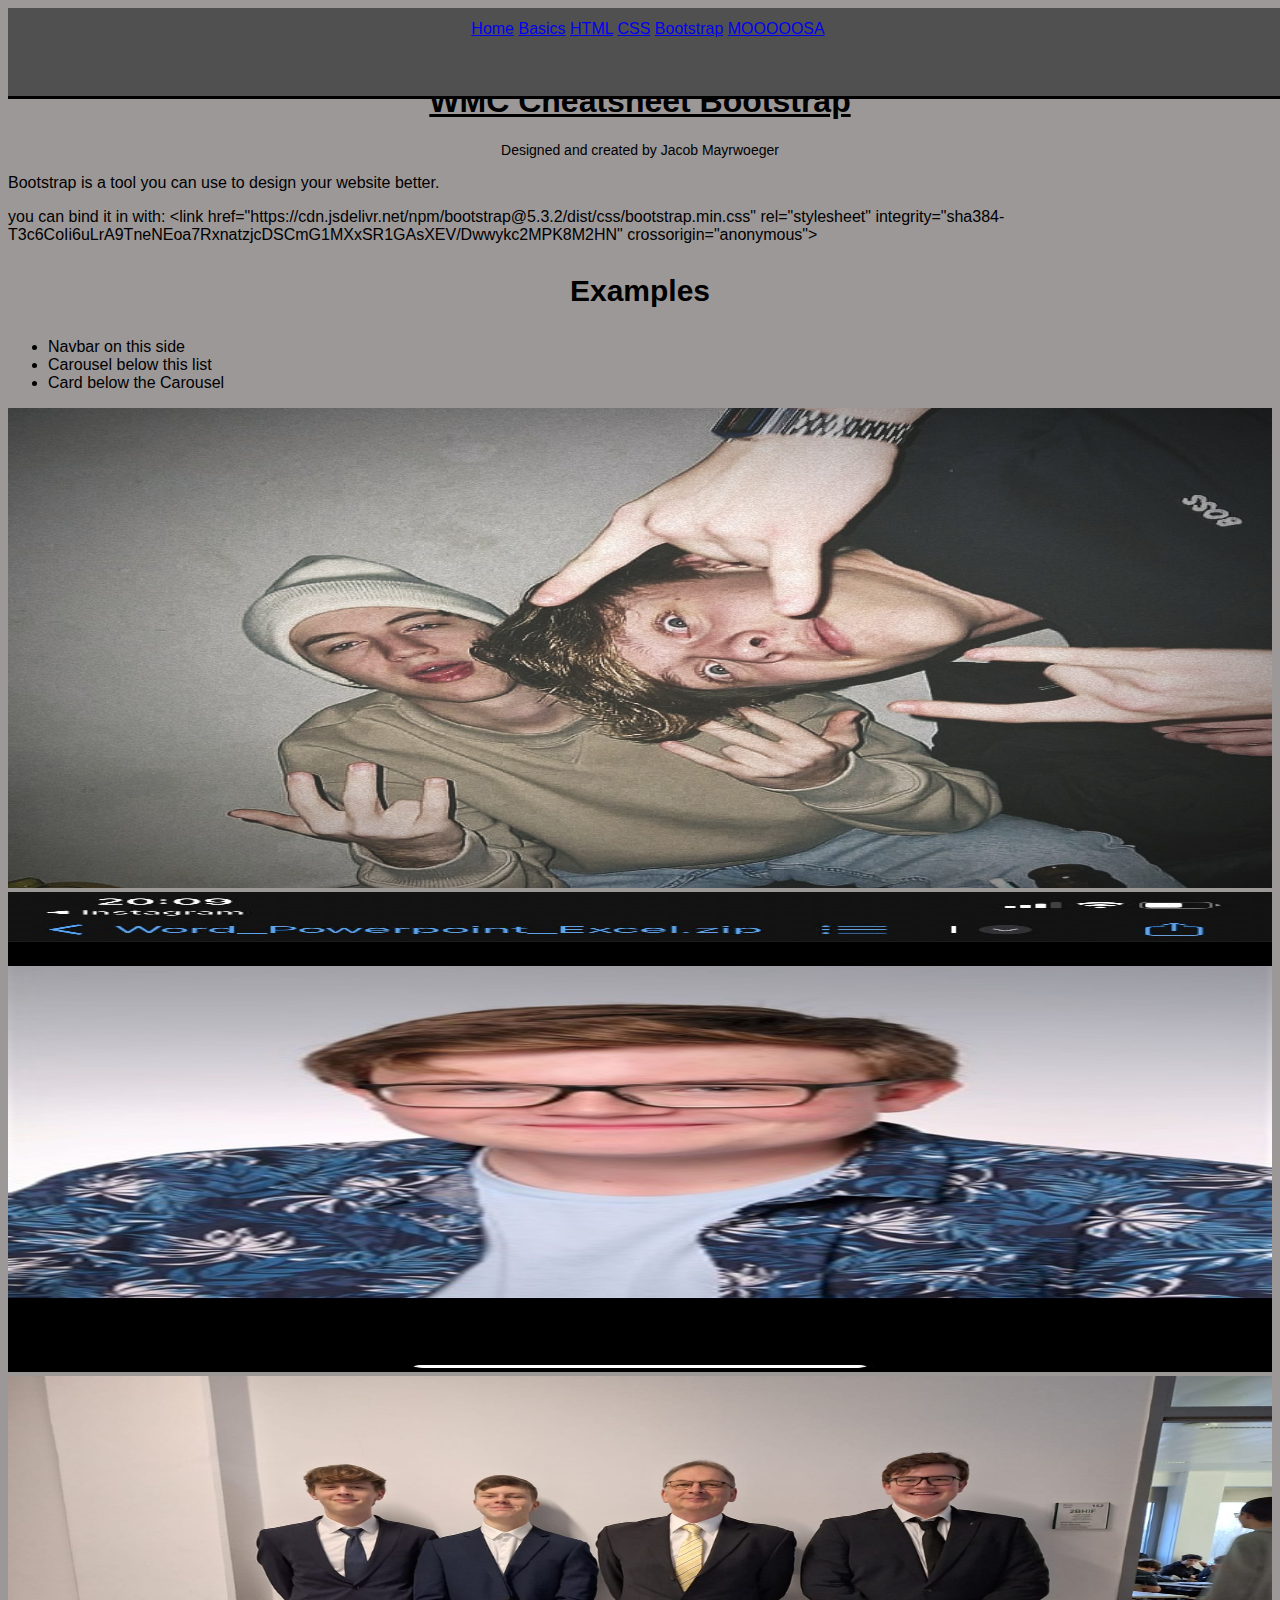
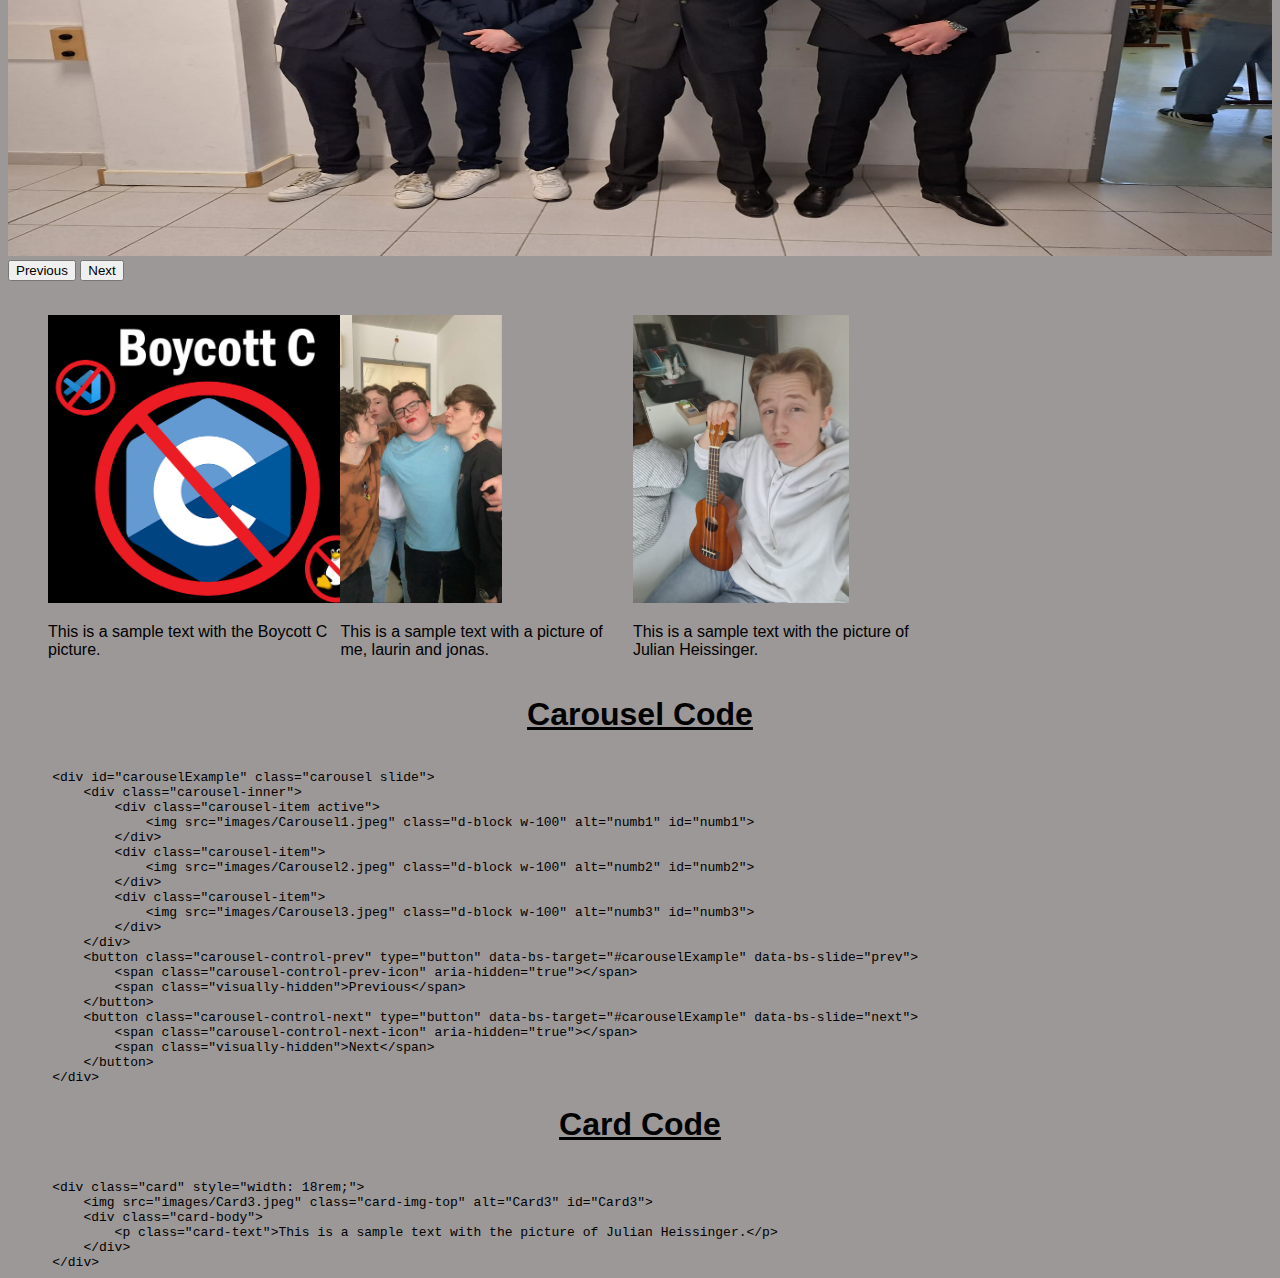
<file: Bootstrap.html>
<!DOCTYPE html>
<html lang="en">
<head>
    <meta charset="UTF-8">
    <link href="https://cdn.jsdelivr.net/npm/bootstrap@5.3.2/dist/css/bootstrap.min.css" rel="stylesheet" integrity="sha384-T3c6CoIi6uLrA9TneNEoa7RxnatzjcDSCmG1MXxSR1GAsXEV/Dwwykc2MPK8M2HN" crossorigin="anonymous">
    <link rel="stylesheet" href="CheatSheetStyle.css">
    <title>Bootstrap</title>
</head>
<body>
<nav class="navbar navbar-expand-lg navbar-light bg-light navbar-primary">
    <div class="collapse navbar-collapse" id="navbarNavAltMarkup">
        <div class="navbar-nav">
            <a class="nav-item nav-link" href="index.html">Home</a>
            <a class="nav-item nav-link" href="cheatsheet.html">Basics</a>
            <a class="nav-item nav-link" href="HTMLInfo.html">HTML</a>
            <a class="nav-item nav-link" href="CSSInfo.html">CSS</a>
            <a class="nav-item nav-link active" href="Bootstrap.html">Bootstrap</a>
            <a class="nav-item nav-link" href="moooosa.html">MOOOOOSA</a>
        </div>
    </div>
</nav>
<br />
<br />
<br />
<h1>WMC Cheatsheet Bootstrap</h1>
<p class="finePrint">Designed and created by Jacob Mayrwoeger</p>
<p>Bootstrap is a tool you can use to design your website better.</p>
<p>you can bind it in with: &lt;link href="https://cdn.jsdelivr.net/npm/bootstrap@5.3.2/dist/css/bootstrap.min.css" rel="stylesheet" integrity="sha384-T3c6CoIi6uLrA9TneNEoa7RxnatzjcDSCmG1MXxSR1GAsXEV/Dwwykc2MPK8M2HN" crossorigin="anonymous"&gt;</p>

<p class="subheaders">Examples</p>
<ul>
    <li>Navbar on this side</li>
    <li>Carousel below this list</li>
    <li>Card below the Carousel</li>
</ul>

<div id="carouselExample" class="carousel slide">
    <div class="carousel-inner">
        <div class="carousel-item active">
            <img src="images/Carousel1.jpeg" class="d-block w-100" alt="numb1" id="numb1">
        </div>
        <div class="carousel-item">
            <img src="images/Carousel2.jpeg" class="d-block w-100" alt="numb2" id="numb2">
        </div>
        <div class="carousel-item">
            <img src="images/Carousel3.jpeg" class="d-block w-100" alt="numb3" id="numb3">
        </div>
    </div>
    <button class="carousel-control-prev" type="button" data-bs-target="#carouselExample" data-bs-slide="prev">
        <span class="carousel-control-prev-icon" aria-hidden="true"></span>
        <span class="visually-hidden">Previous</span>
    </button>
    <button class="carousel-control-next" type="button" data-bs-target="#carouselExample" data-bs-slide="next">
        <span class="carousel-control-next-icon" aria-hidden="true"></span>
        <span class="visually-hidden">Next</span>
    </button>
</div>
<br />
<ul>
    <li class="listCard">
        <div class="card" style="width: 18rem;">
            <img src="images/BoycottC.png" class="card-img-top" alt="BoycottC" id="Card1">
            <div class="card-body">
                <p class="card-text">This is a sample text with the Boycott C picture.</p>
            </div>
        </div>
    </li>
    <li class="listCard">
        <div class="card" style="width: 18rem;">
            <img src="images/Card2.jpeg" class="card-img-top" alt="Card2" id="Card2">
            <div class="card-body">
                <p class="card-text">This is a sample text with a picture of me, laurin and jonas.</p>
            </div>
        </div>
    </li>
    <li class="listCard">
        <div class="card" style="width: 18rem;">
            <img src="images/Card3.jpeg" class="card-img-top" alt="Card3" id="Card3">
            <div class="card-body">
                <p class="card-text">This is a sample text with the picture of Julian Heissinger.</p>
            </div>
        </div>
    </li>
</ul>
<h1>Carousel Code</h1>
<code class="language-html">
    &lt;div id="carouselExample" class="carousel slide"&gt;
        &lt;div class="carousel-inner"&gt;
            &lt;div class="carousel-item active"&gt;
                &lt;img src="images/Carousel1.jpeg" class="d-block w-100" alt="numb1" id="numb1"&gt;
            &lt;/div&gt;
            &lt;div class="carousel-item"&gt;
                &lt;img src="images/Carousel2.jpeg" class="d-block w-100" alt="numb2" id="numb2"&gt;
            &lt;/div&gt;
            &lt;div class="carousel-item"&gt;
                &lt;img src="images/Carousel3.jpeg" class="d-block w-100" alt="numb3" id="numb3"&gt;
            &lt;/div&gt;
        &lt;/div&gt;
        &lt;button class="carousel-control-prev" type="button" data-bs-target="#carouselExample" data-bs-slide="prev"&gt;
            &lt;span class="carousel-control-prev-icon" aria-hidden="true"&gt;&lt;/span&gt;
            &lt;span class="visually-hidden"&gt;Previous&lt;/span&gt;
        &lt;/button&gt;
        &lt;button class="carousel-control-next" type="button" data-bs-target="#carouselExample" data-bs-slide="next"&gt;
            &lt;span class="carousel-control-next-icon" aria-hidden="true"&gt;&lt;/span&gt;
            &lt;span class="visually-hidden"&gt;Next&lt;/span&gt;
        &lt;/button&gt;
    &lt;/div&gt;
</code>
<h1>Card Code</h1>
<code>
    &lt;div class="card" style="width: 18rem;"&gt;
        &lt;img src="images/Card3.jpeg" class="card-img-top" alt="Card3" id="Card3"&gt;
        &lt;div class="card-body"&gt;
            &lt;p class="card-text"&gt;This is a sample text with the picture of Julian Heissinger.&lt;/p&gt;
        &lt;/div&gt;
    &lt;/div&gt;
</code>
</body>
<script src="https://cdn.jsdelivr.net/npm/bootstrap@5.3.2/dist/js/bootstrap.bundle.min.js" integrity="sha384-C6RzsynM9kWDrMNeT87bh95OGNyZPhcTNXj1NW7RuBCsyN/o0jlpcV8Qyq46cDfL" crossorigin="anonymous"></script>
</html>
</file>
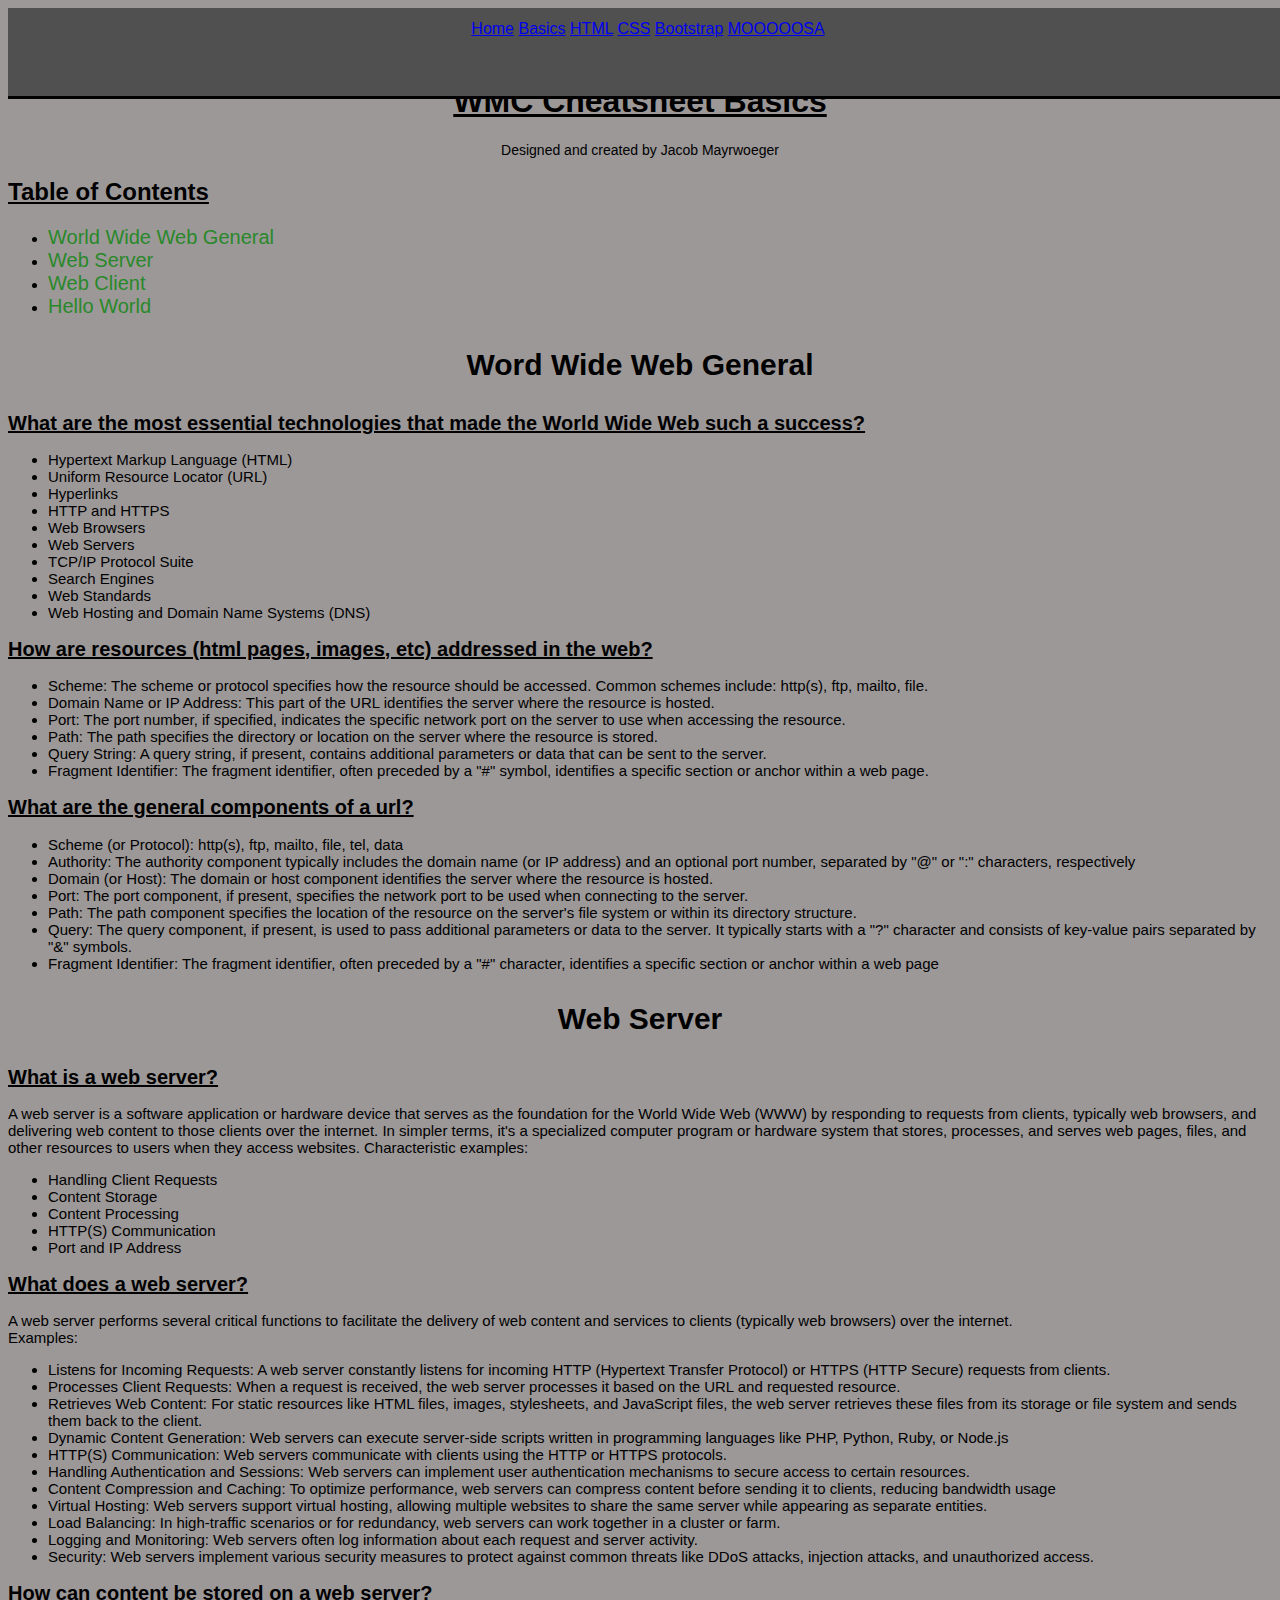
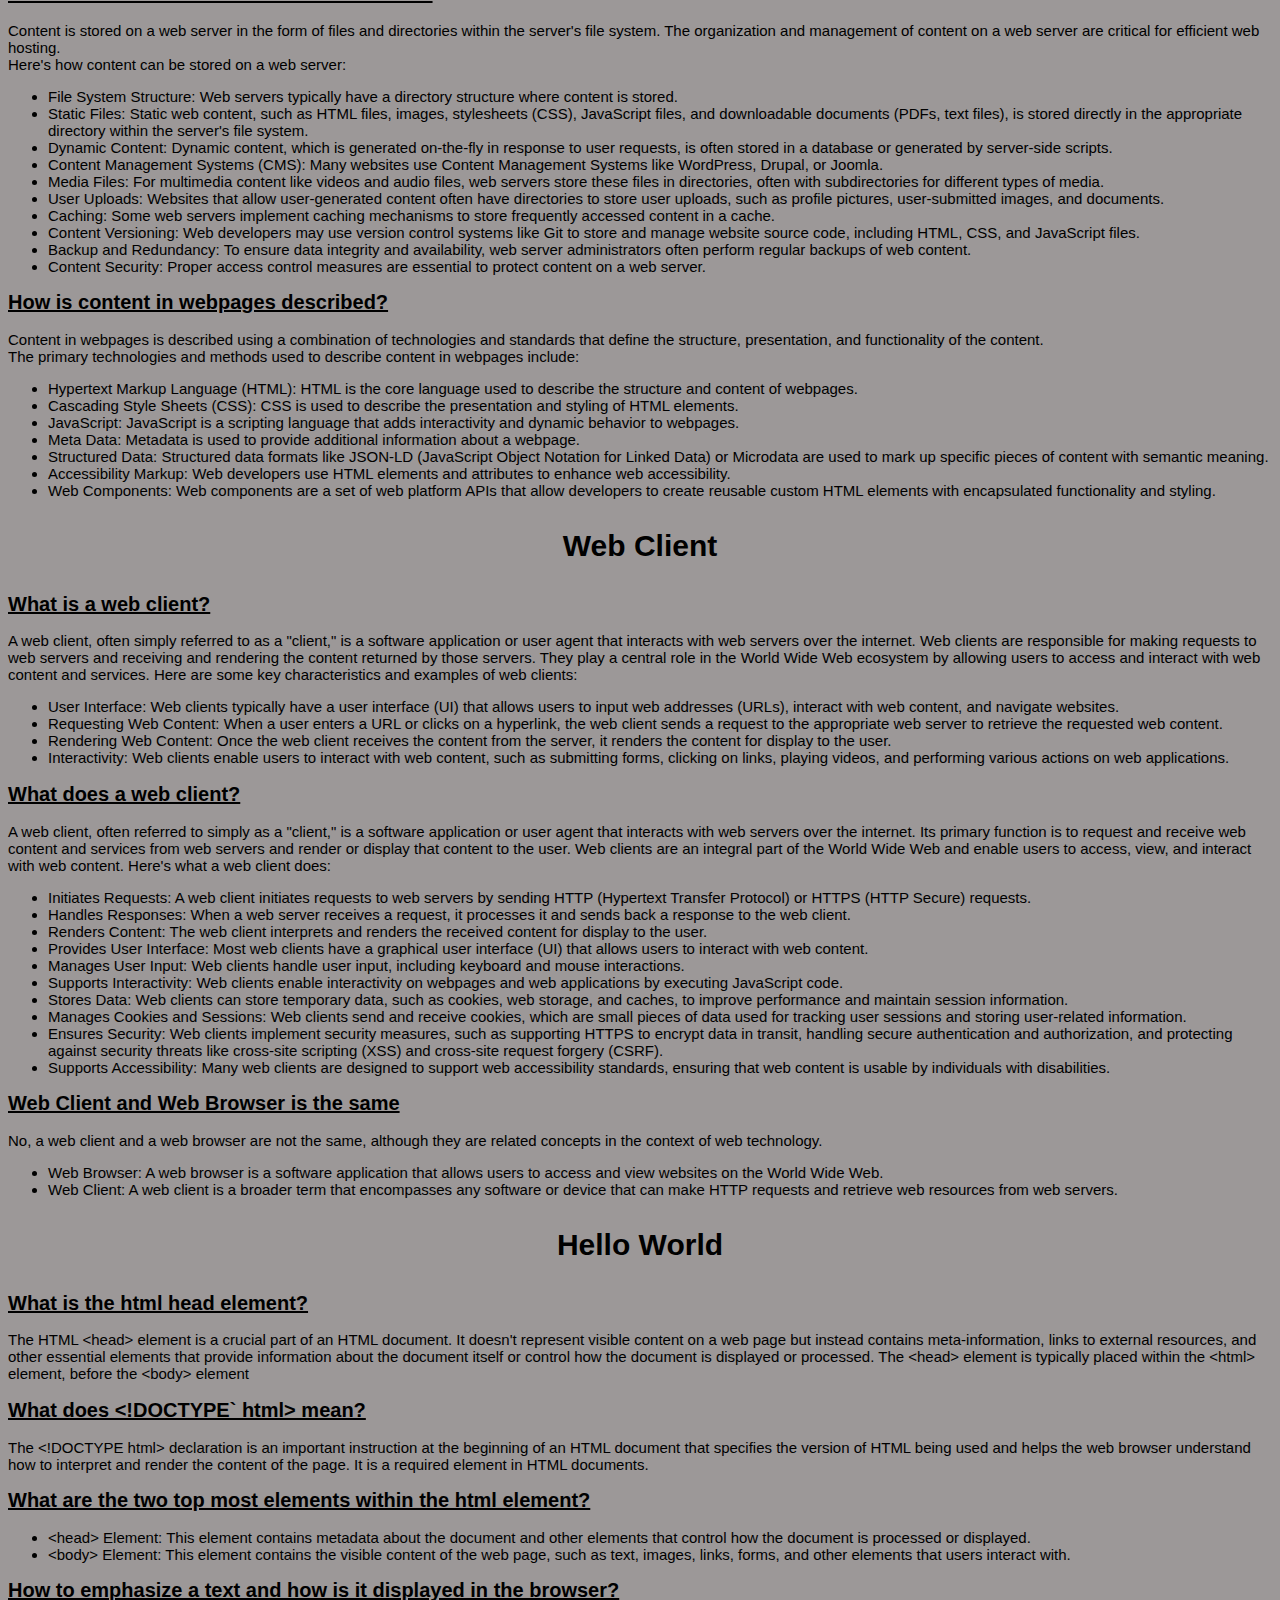
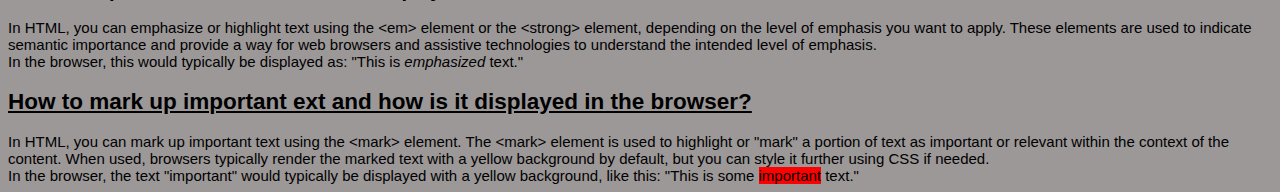
<file: cheatsheet.html>
<!DOCTYPE html>
<html lang="en">

<head>
    <meta charset="UTF-8">
    <meta http-equiv="X-UA-Compatible" content="IE=edge">
    <meta name="viewport" content="width=device-width, initial-scale=1.0">
    <title>CheatSheet</title>
    <link href="https://cdn.jsdelivr.net/npm/bootstrap@5.3.2/dist/css/bootstrap.min.css" rel="stylesheet" integrity="sha384-T3c6CoIi6uLrA9TneNEoa7RxnatzjcDSCmG1MXxSR1GAsXEV/Dwwykc2MPK8M2HN" crossorigin="anonymous">
    <link rel="stylesheet" href="CheatSheetStyle.css">
</head>

<body>
<nav class="navbar navbar-expand-lg navbar-light bg-light navbar-primary">
    <div class="collapse navbar-collapse" id="navbarNavAltMarkup">
        <div class="navbar-nav">
            <a class="nav-item nav-link" href="index.html">Home</a>
            <a class="nav-item nav-link active" href="cheatsheet.html">Basics</a>
            <a class="nav-item nav-link" href="HTMLInfo.html">HTML</a>
            <a class="nav-item nav-link" href="CSSInfo.html">CSS</a>
            <a class="nav-item nav-link" href="Bootstrap.html">Bootstrap</a>
            <a class="nav-item nav-link" href="moooosa.html">MOOOOOSA</a>
        </div>
    </div>
</nav>
<br />
<br />
<br />
    <h1>WMC Cheatsheet Basics</h1>
    <p class="finePrint">Designed and created by Jacob Mayrwoeger</p>
    <h2>Table of Contents</h2>
    <nav>
        <ul>
            <li><a href="#WWWG" class="ToCText">World Wide Web General</a></li>
            <li><a href="#WebServer" class="ToCText">Web Server</a></li>
            <li><a href="#WebClient" class="ToCText">Web Client</a></li>
            <li><a href="#HelloWorld" class="ToCText">Hello World</a></li>
        </ul>
    </nav>
    <p id="WWWG" class="subheaders">Word Wide Web General</p>
    <section class="answers">
        <h2 class="questions">What are the most essential technologies that made the World Wide Web such a success?</h2>
        <ul>
            <li>Hypertext Markup Language (HTML)</li>
            <li>Uniform Resource Locator (URL)</li>
            <li>Hyperlinks</li>
            <li>HTTP and HTTPS</li>
            <li>Web Browsers</li>
            <li>Web Servers</li>
            <li>TCP/IP Protocol Suite</li>
            <li>Search Engines</li>
            <li>Web Standards</li>
            <li>Web Hosting and Domain Name Systems (DNS)</li>
        </ul>
    </section>
    <section class="answers">
        <h2 class="questions">How are resources (html pages, images, etc) addressed in the web?</h2>
        <ul>
            <li>Scheme: The scheme or protocol specifies how the resource should be accessed. Common
                schemes include: http(s), ftp, mailto, file.</li>
            <li>Domain Name or IP Address: This part of the URL identifies the server where the resource is hosted.</li>
            <li>Port: The port number, if specified, indicates the specific network port on the server
                to use when accessing the resource.</li>
            <li>Path: The path specifies the directory or location on the server where the resource is stored. </li>
            <li>Query String: A query string, if present, contains additional parameters or data that
                can be sent to the server. </li>
            <li>Fragment Identifier: The fragment identifier, often preceded by a "#" symbol,
                identifies a specific section or anchor within a web page.</li>
        </ul>
    </section>
    <section class="answers">
        <h2 class="questions">What are the general components of a url?</h2>
        <ul>
            <li>Scheme (or Protocol): http(s), ftp, mailto, file, tel, data</li>
            <li>Authority: The authority component typically includes the domain name
                (or IP address) and an optional port number, separated by "@" or ":"
                characters, respectively</li>
            <li>Domain (or Host): The domain or host component identifies the server where the resource is hosted.</li>
            <li>Port: The port component, if present, specifies the network port to be used when connecting to the
                server.
            </li>
            <li>Path: The path component specifies the location of the resource on the server's file
                system or within its directory structure.</li>
            <li>Query: The query component, if present, is used to pass additional parameters or data
                to the server. It typically starts with a "?" character and consists of key-value pairs
                separated by "&" symbols.</li>
            <li>Fragment Identifier: The fragment identifier, often preceded by a "#" character, identifies
                a specific section or anchor within a web page</li>
        </ul>
    </section>
    <p id="WebServer" class="subheaders">Web Server</p>
    <section class="answers">
        <h2 class="questions">What is a web server?</h2>
        A web server is a software application or hardware device that serves as the foundation for the
        World Wide Web (WWW) by responding to requests from clients, typically web browsers, and delivering web
        content
        to those clients over the internet. In simpler terms, it's a specialized computer program or hardware system
        that
        stores, processes, and serves web pages, files, and other resources to users when they access websites.
        Characteristic examples:
        <ul>
            <li>Handling Client Requests</li>
            <li>Content Storage</li>
            <li>Content Processing</li>
            <li>HTTP(S) Communication</li>
            <li>Port and IP Address</li>
        </ul>
    </section>
    <section class="answers">
        <h2 class="questions">What does a web server?</h2>
        A web server performs several critical functions to facilitate the delivery of web content
        and services to clients (typically web browsers) over the internet. <br />
        Examples:
        <ul>
            <li>Listens for Incoming Requests: A web server constantly listens for incoming HTTP (Hypertext Transfer
                Protocol)
                or HTTPS (HTTP Secure) requests from clients.</li>
            <li>Processes Client Requests: When a request is received, the web server processes it
                based on the URL and requested resource.</li>
            <li>Retrieves Web Content: For static resources like HTML files, images, stylesheets, and JavaScript files,
                the web server retrieves these files from its storage or file system and sends them back to the client.
            </li>
            <li>Dynamic Content Generation: Web servers can execute server-side scripts written in programming languages
                like PHP, Python, Ruby, or Node.js</li>
            <li>HTTP(S) Communication: Web servers communicate with clients using the HTTP or HTTPS protocols.</li>
            <li>Handling Authentication and Sessions: Web servers can implement user authentication mechanisms
                to secure access to certain resources.</li>
            <li>Content Compression and Caching: To optimize performance, web servers can compress content before
                sending it to clients, reducing bandwidth usage</li>
            <li>Virtual Hosting: Web servers support virtual hosting, allowing multiple websites to share the same
                server while appearing as separate entities.</li>
            <li>Load Balancing: In high-traffic scenarios or for redundancy, web servers can work
                together in a cluster or farm.</li>
            <li>Logging and Monitoring: Web servers often log information about each request and server activity.</li>
            <li>Security: Web servers implement various security measures to protect against common threats like
                DDoS attacks, injection attacks, and unauthorized access.</li>
        </ul>
    </section>
    <section class="answers">
        <h2 class="questions">How can content be stored on a web server?</h2>
        Content is stored on a web server in the form of files and directories within the server's file system.
        The organization and management of content on a web server are critical for efficient web hosting. <br />
        Here's how content can be stored on a web server:
        <ul>
            <li>File System Structure: Web servers typically have a directory structure where content is stored.</li>
            <li>Static Files: Static web content, such as HTML files, images, stylesheets (CSS), JavaScript files,
                and downloadable documents (PDFs, text files), is stored directly in the appropriate directory within
                the server's file system. </li>
            <li>Dynamic Content: Dynamic content, which is generated on-the-fly in response to user requests,
                is often stored in a database or generated by server-side scripts.</li>
            <li>Content Management Systems (CMS): Many websites use Content Management Systems like WordPress,
                Drupal, or Joomla.</li>
            <li>Media Files: For multimedia content like videos and audio files, web servers store these files in
                directories,
                often with subdirectories for different types of media.</li>
            <li>User Uploads: Websites that allow user-generated content often have directories to store user uploads,
                such as profile pictures, user-submitted images, and documents.</li>
            <li>Caching: Some web servers implement caching mechanisms to store frequently accessed content in a cache.
            </li>
            <li>Content Versioning: Web developers may use version control systems like Git to store and manage
                website source code, including HTML, CSS, and JavaScript files.</li>
            <li>Backup and Redundancy: To ensure data integrity and availability, web server administrators
                often perform regular backups of web content.</li>
            <li>Content Security: Proper access control measures are essential to protect content on a web server.</li>
        </ul>
    </section>
    <section class="answers">
        <h2 class="questions">How is content in webpages described?</h2>
        Content in webpages is described using a combination of technologies and standards that define the
        structure,
        presentation, and functionality of the content. <br />
        The primary technologies and methods used to describe content in webpages include:
        <ul>
            <li>Hypertext Markup Language (HTML): HTML is the core language used to describe the structure and content
                of
                webpages.</li>
            <li>Cascading Style Sheets (CSS): CSS is used to describe the presentation and styling of HTML elements.
            </li>
            <li>JavaScript: JavaScript is a scripting language that adds interactivity and dynamic behavior to webpages.
            </li>
            <li>Meta Data: Metadata is used to provide additional information about a webpage.</li>
            <li>Structured Data: Structured data formats like JSON-LD (JavaScript Object Notation for Linked Data) or
                Microdata
                are used to mark up specific pieces of content with semantic meaning.</li>
            <li>Accessibility Markup: Web developers use HTML elements and attributes to enhance web accessibility.</li>
            <li>Web Components: Web components are a set of web platform APIs that allow developers to create reusable
                custom HTML
                elements with encapsulated functionality and styling. </li>
        </ul>
    </section>
    <p  id="WebClient" class="subheaders">Web Client</p>
    <section id="WebClientQuestion" class="answers">
        <h2 class="questions">What is a web client?</h2>
        A web client, often simply referred to as a "client," is a software application or user agent that interacts
        with web servers over the internet. Web clients are responsible for making requests to web servers and
        receiving
        and rendering the content returned by those servers. They play a central role in the World Wide Web
        ecosystem by
        allowing users to access and interact with web content and services.
        Here are some key characteristics and examples of web clients:
        <ul>
            <li>User Interface: Web clients typically have a user interface (UI) that allows users to input web
                addresses
                (URLs),
                interact with web content, and navigate websites. </li>
            <li>Requesting Web Content: When a user enters a URL or clicks on a hyperlink, the web client sends a
                request to
                the appropriate web server to retrieve the requested web content.</li>
            <li>Rendering Web Content: Once the web client receives the content from the server, it renders the
                content for display to the user.</li>
            <li>Interactivity: Web clients enable users to interact with web content, such as submitting forms,
                clicking on links, playing videos, and performing various actions on web applications. </li>
        </ul>
    </section>
    <section class="answers">
        <h2 class="questions">What does a web client?</h2>
        A web client, often referred to simply as a "client," is a software application or user agent
        that interacts with web servers over the internet. Its primary function is to request and receive
        web content and services from web servers and render or display that content to the user. Web clients
        are an integral part of the World Wide Web and enable users to access, view, and interact with web content.
        Here's what a web client does:
        <ul>
            <li>Initiates Requests: A web client initiates requests to web servers by sending HTTP
                (Hypertext Transfer Protocol) or HTTPS (HTTP Secure) requests.</li>
            <li>Handles Responses: When a web server receives a request, it processes it and sends back
                a response to the web client.</li>
            <li>Renders Content: The web client interprets and renders the received content for display to the user.
            </li>
            <li>Provides User Interface: Most web clients have a graphical user interface (UI) that
                allows users to interact with web content.</li>
            <li>Manages User Input: Web clients handle user input, including keyboard and mouse interactions.</li>
            <li>Supports Interactivity: Web clients enable interactivity on webpages and web applications
                by executing JavaScript code.</li>
            <li>Stores Data: Web clients can store temporary data, such as cookies, web storage, and caches,
                to improve performance and maintain session information.</li>
            <li>Manages Cookies and Sessions: Web clients send and receive cookies, which are small pieces
                of data used for tracking user sessions and storing user-related information. </li>
            <li>Ensures Security: Web clients implement security measures, such as supporting HTTPS to
                encrypt data in transit, handling secure authentication and authorization, and protecting
                against security threats like cross-site scripting (XSS) and cross-site request forgery (CSRF).</li>
            <li>Supports Accessibility: Many web clients are designed to support web accessibility standards,
                ensuring that web content is usable by individuals with disabilities.</li>
        </ul>
    </section>
    <section class="answers">
        <h2 class="questions">Web Client and Web Browser is the same</h2>
        No, a web client and a web browser are not the same, although they are related
        concepts in the context of web technology.
        <ul>
            <li>Web Browser: A web browser is a software application that allows users
                to access and view websites on the World Wide Web.</li>
            <li>Web Client: A web client is a broader term that encompasses any software or device
                that can make HTTP requests and retrieve web resources from web servers.</li>
        </ul>
    </section>
    <p id="HelloWorld" class="subheaders">Hello World</p>
    <section id="HTMLTagQuestion" class="answers">
        <h2 class="questions">What is the html head element?</h2>
        The HTML &lt;head&gt; element is a crucial part of an HTML document. It doesn't represent visible
        content on a web page but instead contains meta-information, links to external resources,
        and other essential elements that provide information about the document itself or control
        how the document is displayed or processed. The &lt;head&gt; element is typically placed
        within the &lt;html&gt; element, before the &lt;body&gt; element
    </section>
    <section class="answers">
        <h2 class="questions">What does &lt;!DOCTYPE` html&gt; mean?</h2>
        The &lt;!DOCTYPE html&gt; declaration is an important instruction at the beginning of an HTML
        document that specifies the version of HTML being used and helps the web browser understand
        how to interpret and render the content of the page. It is a required element in HTML documents.
    </section>
    <section class="answers">
        <h2 class="questions">What are the two top most elements within the html element?</h2>
        <ul>
            <li> &lt;head&gt; Element: This element contains metadata about the document and other elements
                that control how the document is processed or displayed.</li>
            <li> &lt;body&gt; Element: This element contains the visible content of the web page, such as text,
                images, links, forms, and other elements that users interact with.</li>
        </ul>
    </section>
    <section class="answers">
        <h2 class="questions">How to emphasize a text and how is it displayed in the browser?</h2>
        In HTML, you can emphasize or highlight text using the &lt;em&gt; element or the &lt;strong&gt; element,
        depending on the level of emphasis you want to apply. These elements are used to indicate
        semantic importance and provide a way for web browsers and assistive technologies to understand
        the intended level of emphasis.<br />
        In the browser, this would typically be displayed as: "This is <em>emphasized</em> text."
    </section>
    <section class="answers">
        <h2 class="question">How to mark up important ext and how is it displayed in the browser?</h2>
        In HTML, you can mark up important text using the &lt;mark&gt; element. The &lt;mark&gt; element is used to
        highlight or "mark" a portion of text as important or relevant within the context of the content.
        When used, browsers typically render the marked text with a yellow background by default,
        but you can style it further using CSS if needed. <br />
        In the browser, the text "important" would typically be displayed with a yellow background, like this:

        "This is some <mark>important</mark> text."
    </section>
</body>
<script src="https://cdn.jsdelivr.net/npm/bootstrap@5.3.2/dist/js/bootstrap.bundle.min.js" integrity="sha384-C6RzsynM9kWDrMNeT87bh95OGNyZPhcTNXj1NW7RuBCsyN/o0jlpcV8Qyq46cDfL" crossorigin="anonymous"></script>
</html>
</file>
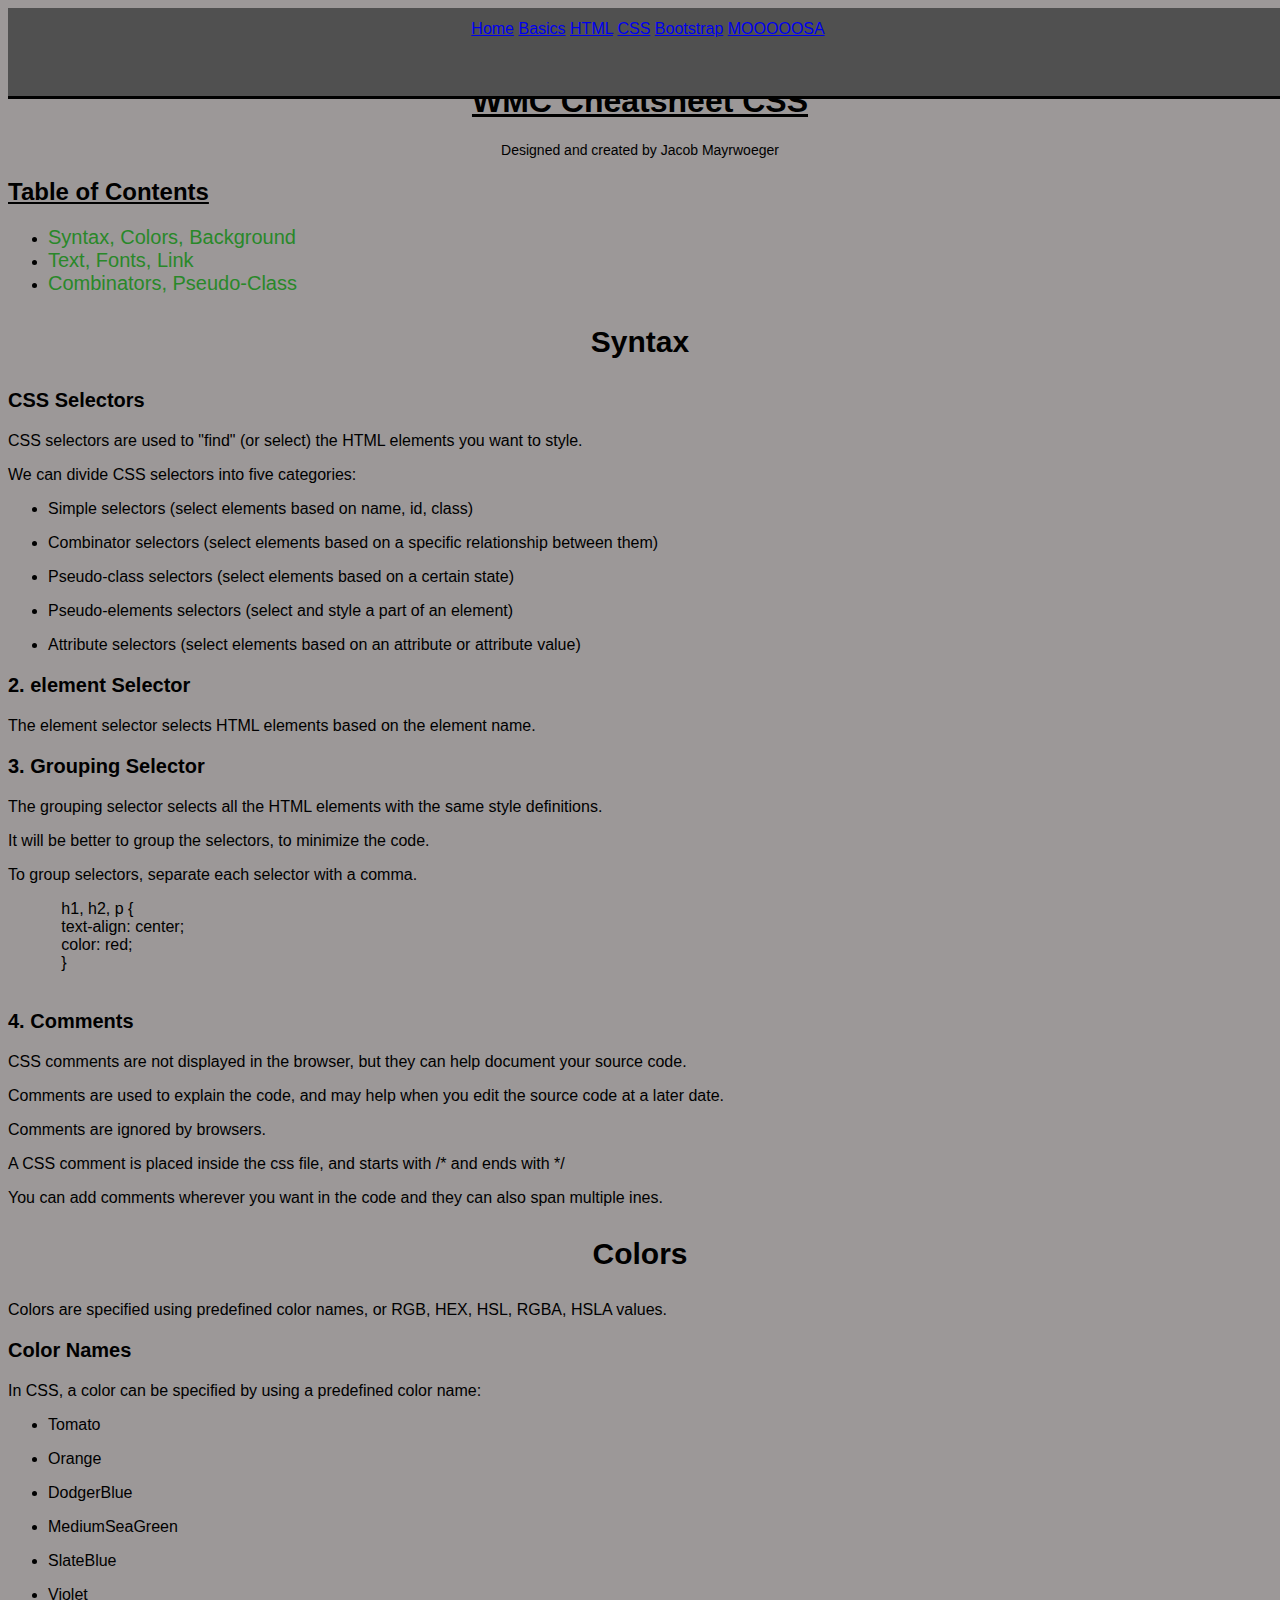
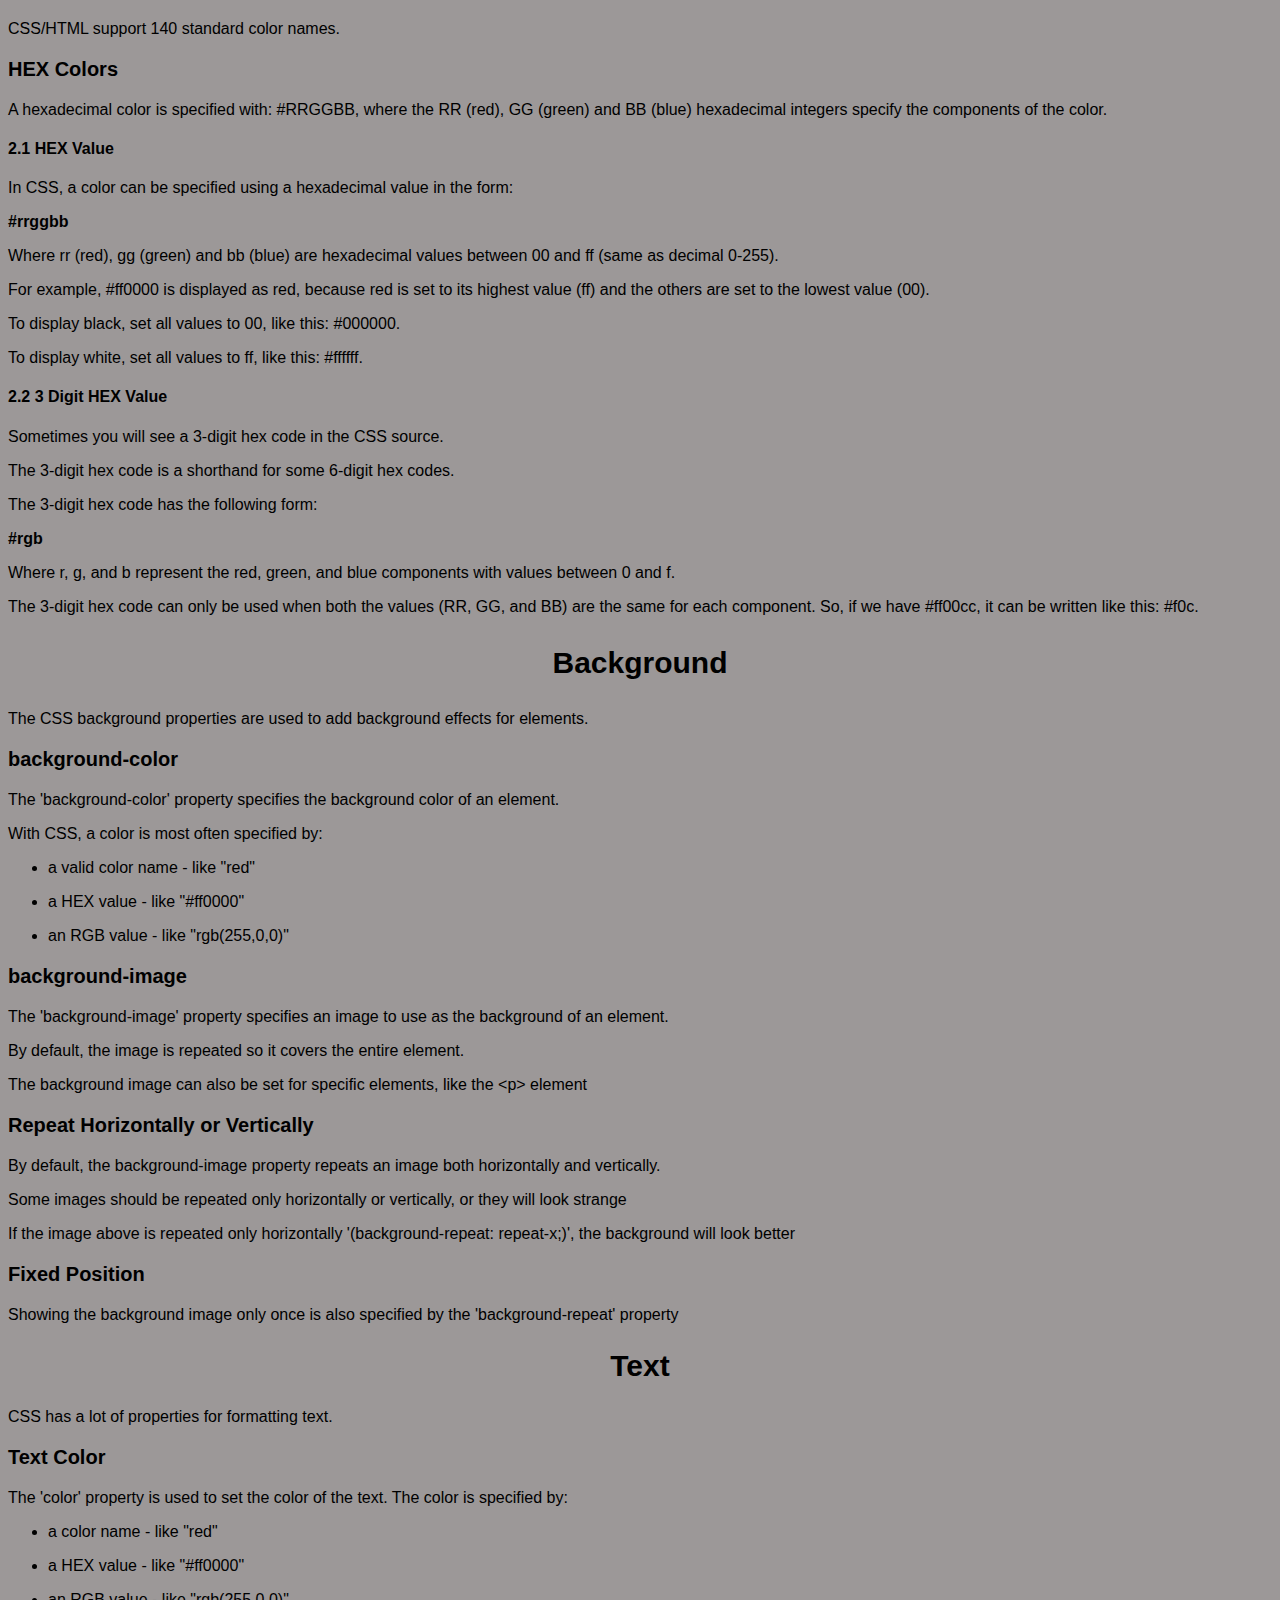
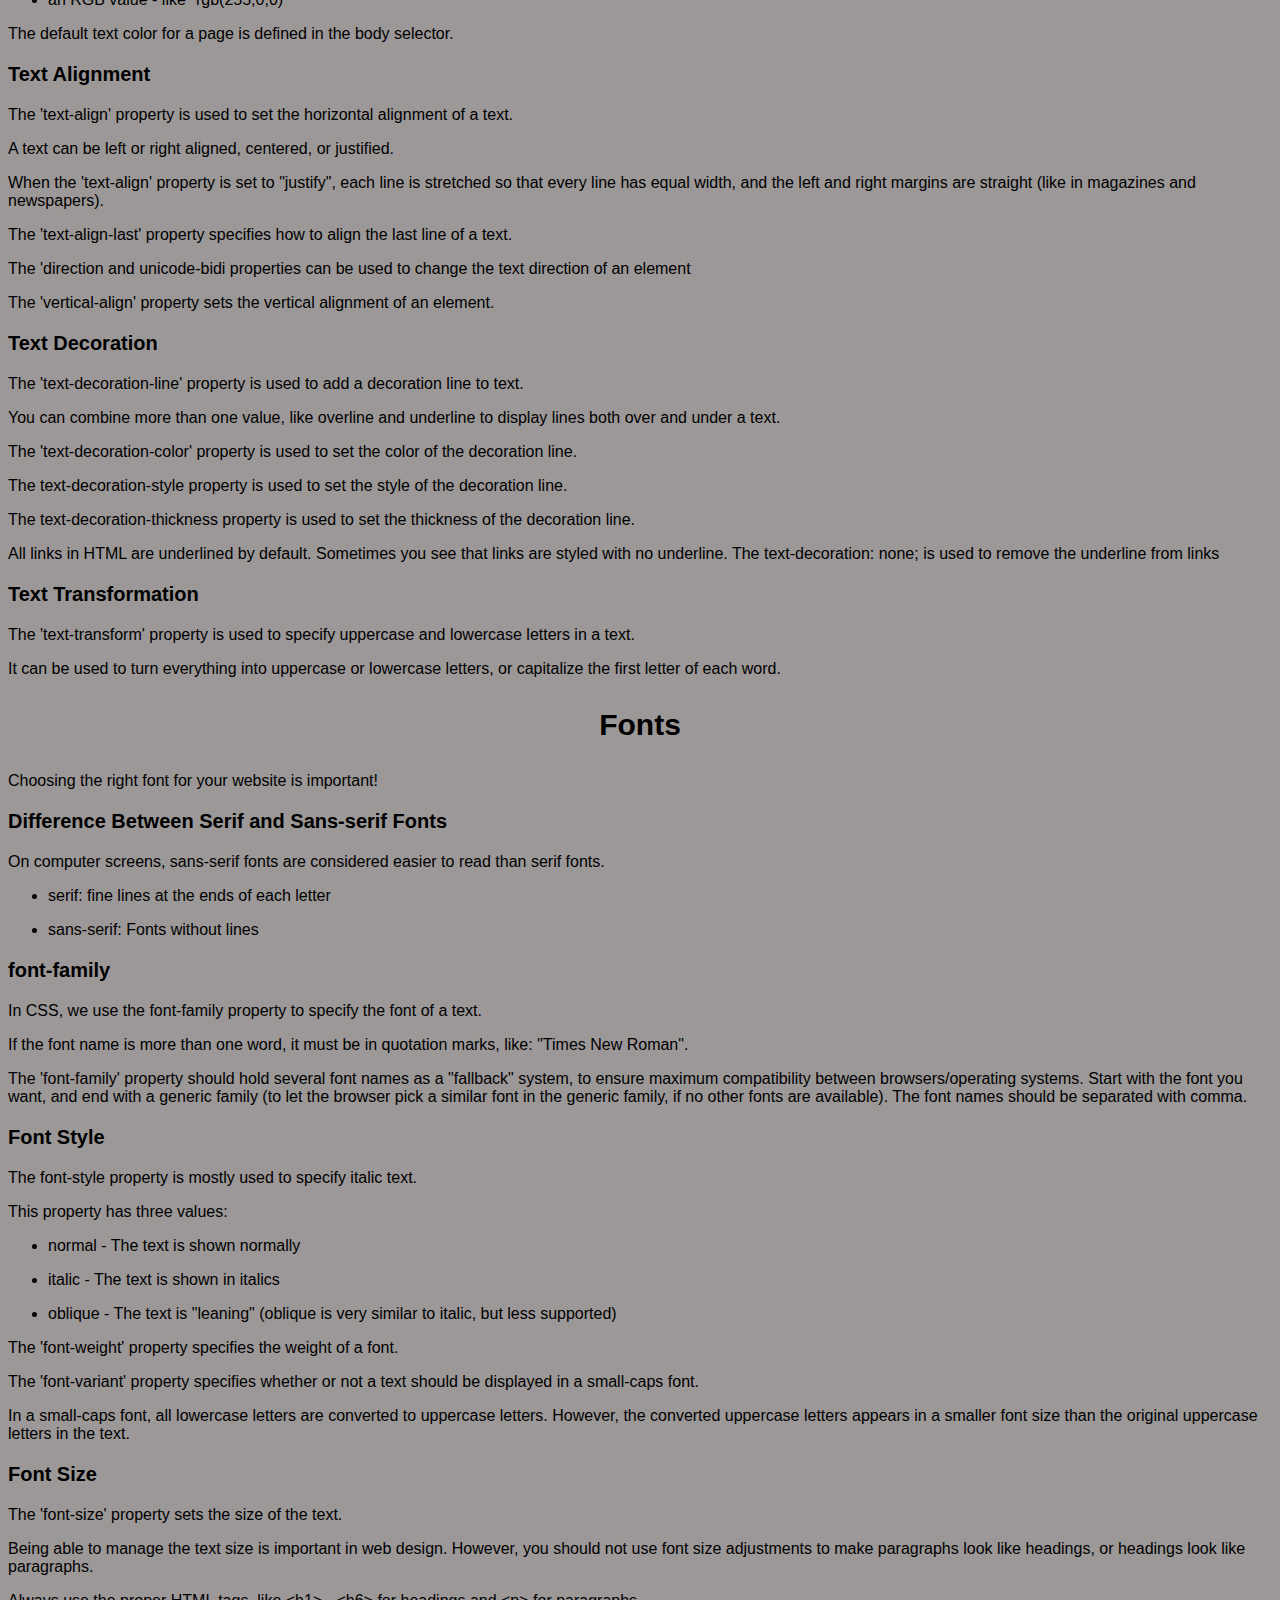
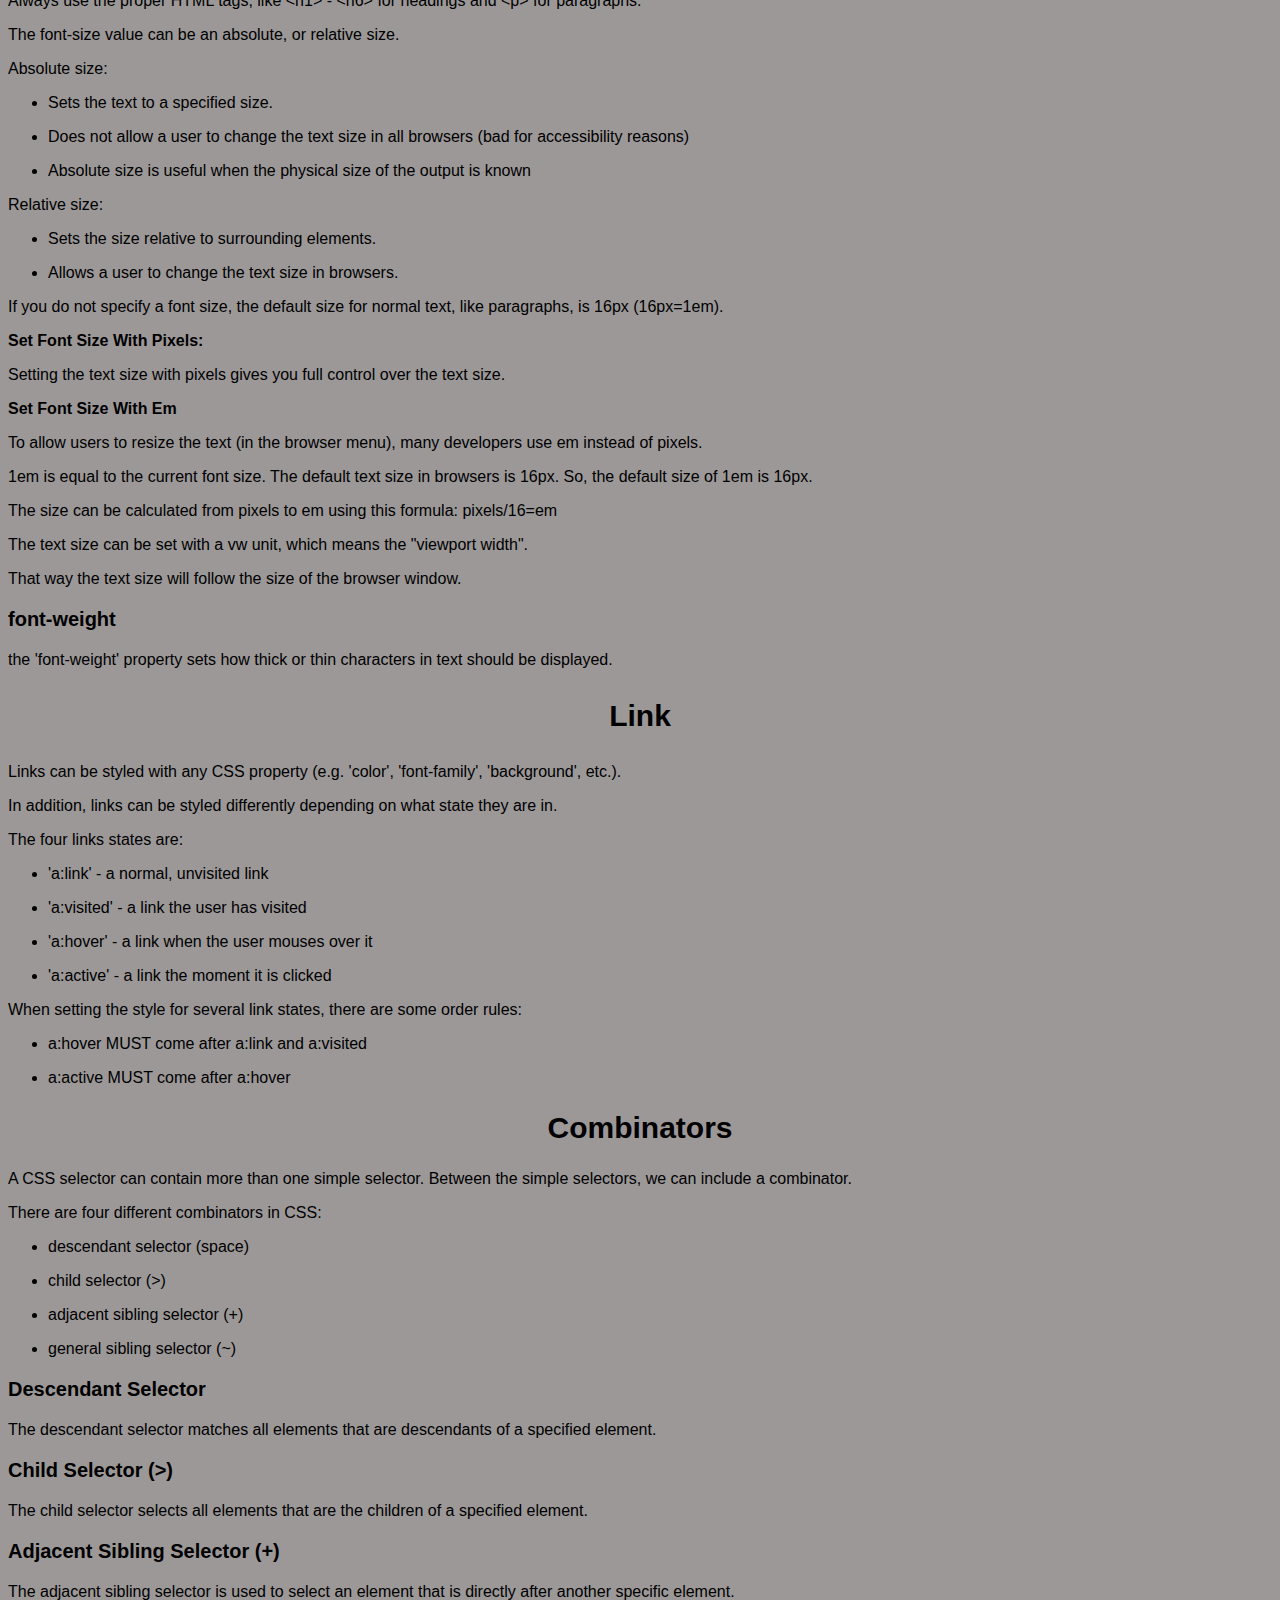
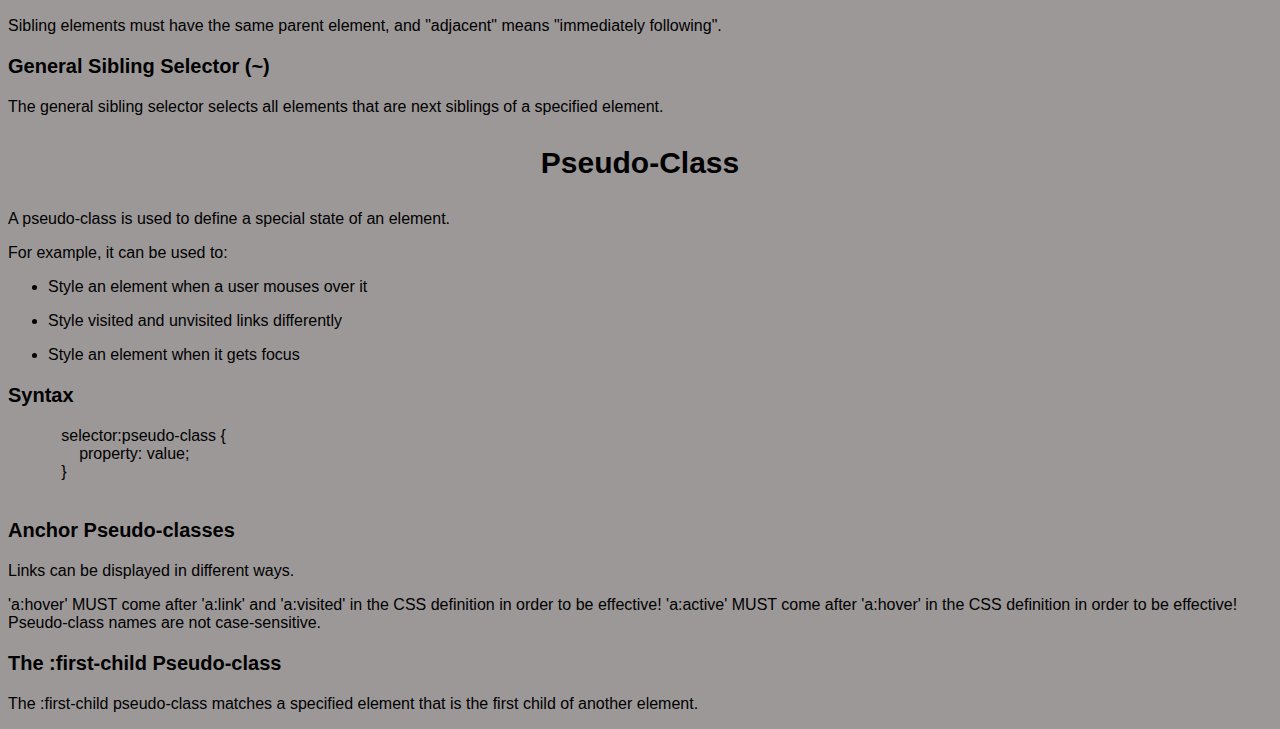
<file: CSSInfo.html>
<!DOCTYPE html>
<html lang="en">
<head>
    <meta charset="UTF-8">
    <meta name="viewport" content="width=device-width, initial-scale=1.0">
    <title>CheatSheet</title>
    <link href="https://cdn.jsdelivr.net/npm/bootstrap@5.3.2/dist/css/bootstrap.min.css" rel="stylesheet" integrity="sha384-T3c6CoIi6uLrA9TneNEoa7RxnatzjcDSCmG1MXxSR1GAsXEV/Dwwykc2MPK8M2HN" crossorigin="anonymous">
    <link rel="stylesheet" href="CheatSheetStyle.css">
</head>
<body>
<nav class="navbar navbar-expand-lg navbar-light bg-light navbar-primary">
    <div class="collapse navbar-collapse" id="navbarNavAltMarkup">
        <div class="navbar-nav">
            <a class="nav-item nav-link" href="index.html">Home</a>
            <a class="nav-item nav-link" href="cheatsheet.html">Basics</a>
            <a class="nav-item nav-link" href="HTMLInfo.html">HTML</a>
            <a class="nav-item nav-link active" href="CSSInfo.html">CSS</a>
            <a class="nav-item nav-link" href="Bootstrap.html">Bootstrap</a>
            <a class="nav-item nav-link" href="moooosa.html">MOOOOOSA</a>
        </div>
    </div>
</nav>
<br />
<br />
<br />

    <h1>WMC Cheatsheet CSS</h1>
    <p class="finePrint">Designed and created by Jacob Mayrwoeger</p>

    <h2>Table of Contents</h2>
    <nav>
        <ul>
            <li><a href="#Syntax" class="ToCText">Syntax, Colors, Background</a></li>
            <li><a href="#Text" class="ToCText">Text, Fonts, Link</a></li>
            <li><a href="#Combinators" class="ToCText">Combinators, Pseudo-Class</a></li>
        </ul>
    </nav>

    <section id="Syntax">
        <p class="subheaders">Syntax</p>
        <p class="questions">CSS Selectors</p>
        <p>CSS selectors are used to "find" (or select) the HTML elements you want to style.</p>
        <p>We can divide CSS selectors into five categories:</p>
        <ul>
            <li><p>Simple selectors (select elements based on name, id, class)</p></li>
            <li><p>Combinator selectors (select elements based on a specific relationship between them)</p></li>
            <li><p>Pseudo-class selectors (select elements based on a certain state)</p></li>
            <li><p>Pseudo-elements selectors (select and style a part of an element)</p></li>
            <li><p>Attribute selectors (select elements based on an attribute or attribute value)</p></li>
        </ul>
        <p class="questions">2. element Selector</p>
        <p>The element selector selects HTML elements based on the element name.</p>
        <p class="questions">3. Grouping Selector</p>
        <p>The grouping selector selects all the HTML elements with the same style definitions.</p>
        <p>It will be better to group the selectors, to minimize the code.</p>
        <p>To group selectors, separate each selector with a comma.</p>
        <pre>
            h1, h2, p {
            text-align: center;
            color: red;
            }
        </pre>
        <p class="questions">4. Comments</p> 
        <p>CSS comments are not displayed in the browser, but they can help document your source code.</p>
        <p>Comments are used to explain the code, and may help when you edit the source code at a later date.</p>
        <p>Comments are ignored by browsers.</p>
        <p>A CSS comment is placed inside the css file, and starts with /* and ends with */</p>
        <p>You can add comments wherever you want in the code and they can also span multiple ines.</p>

        <p class="subheaders">Colors</p>
        <p>Colors are specified using predefined color names, or RGB, HEX, HSL, RGBA, HSLA values.</p>
        <p class="questions">Color Names</p>
        <p>In CSS, a color can be specified by using a predefined color name:</p>
        <ul>
            <li><p>Tomato</p></li>
            <li><p>Orange</p></li>
            <li><p>DodgerBlue</p></li>
            <li><p>MediumSeaGreen</p></li>
            <li><p>SlateBlue</p></li>
            <li><p>Violet</p></li>
        </ul>
        <p>CSS/HTML support 140 standard color names.</p>
        <p class="questions">HEX Colors</p>
        <p>A hexadecimal color is specified with: #RRGGBB, where the RR (red), GG (green) and BB (blue) hexadecimal integers specify the components of the color.</p>
        <h4>2.1 HEX Value</h4>
        <p>In CSS, a color can be specified using a hexadecimal value in the form:</p>
        <p class="bold">#rrggbb</p>
        <p>Where rr (red), gg (green) and bb (blue) are hexadecimal values between 00 and ff (same as decimal 0-255).</p>
        <p>For example, #ff0000 is displayed as red, because red is set to its highest value (ff) and the others are set to the lowest value (00).</p>
        <p>To display black, set all values to 00, like this: #000000.</p>
        <p>To display white, set all values to ff, like this: #ffffff.  </p>
        <h4>2.2 3 Digit HEX Value</h4>
        <p>Sometimes you will see a 3-digit hex code in the CSS source.</p>
        <p>The 3-digit hex code is a shorthand for some 6-digit hex codes.</p>
        <p>The 3-digit hex code has the following form:</p>
        <p class="bold">#rgb</p>
        <p>Where r, g, and b represent the red, green, and blue components with values between 0 and f.</p>
        <p>The 3-digit hex code can only be used when both the values (RR, GG, and BB) are the same for each component. So, if we have #ff00cc, it can be written like this: #f0c.</p>
        <p class="subheaders">Background</p>
        <p>The CSS background properties are used to add background effects for elements.</p>
        <p class="questions">background-color</p>
        <p>The 'background-color' property specifies the background color of an element.</p>
        <p>With CSS, a color is most often specified by:</p>
        <ul>
            <li><p>a valid color name - like "red"</p></li>
            <li><p>a HEX value - like "#ff0000"</p></li>
            <li><p>an RGB value - like "rgb(255,0,0)"</p></li>
        </ul>
        <p class="questions">background-image</p>
        <p>The 'background-image' property specifies an image to use as the background of an element.</p>
        <p>By default, the image is repeated so it covers the entire element.</p>
        <p>The background image can also be set for specific elements, like the &lt;p&gt; element</p>
        <p class="questions">Repeat Horizontally or Vertically</p>
        <p>By default, the background-image property repeats an image both horizontally and vertically.</p>
        <p>Some images should be repeated only horizontally or vertically, or they will look strange</p>
        <p>If the image above is repeated only horizontally '(background-repeat: repeat-x;)', the background will look better</p>
        <p class="questions">Fixed Position</p>
        <p>Showing the background image only once is also specified by the 'background-repeat' property</p>
    </section>
    <section id="Text">
        <h2 class="subheaders">Text</h2>
        <p>CSS has a lot of properties for formatting text.</p>

        <p class="questions">Text Color</p>
        <p>The 'color' property is used to set the color of the text. The color is specified by:</p>
        <ul>
            <li><p>a color name - like "red"</p></li>
            <li><p>a HEX value - like "#ff0000"</p></li>
            <li><p>an RGB value - like "rgb(255,0,0)"</p></li>
        </ul>
        <p>The default text color for a page is defined in the body selector.</p>

        <p class="questions">Text Alignment</p>
        <p>The 'text-align' property is used to set the horizontal alignment of a text.</p>
        <p>A text can be left or right aligned, centered, or justified.</p>
        <p>When the 'text-align' property is set to "justify", each line is stretched so that every line has equal width, and the left and right margins are straight (like in magazines and newspapers).</p>
        <p>The 'text-align-last' property specifies how to align the last line of a text.</p>
        <p>The 'direction and unicode-bidi properties can be used to change the text direction of an element</p>
        <p>The 'vertical-align' property sets the vertical alignment of an element.</p>

        <p class="questions">Text Decoration</p>
        <p>The 'text-decoration-line' property is used to add a decoration line to text.</p>
        <p>You can combine more than one value, like overline and underline to display lines both over and under a text.</p>
        <p>The 'text-decoration-color' property is used to set the color of the decoration line.</p>
        <p>The text-decoration-style property is used to set the style of the decoration line.</p>
        <p>The text-decoration-thickness property is used to set the thickness of the decoration line.</p>
        <p>All links in HTML are underlined by default. Sometimes you see that links are styled with no underline. The text-decoration: none; is used to remove the underline from links</p>

        <p class="questions">Text Transformation</p>
        <p>The 'text-transform' property is used to specify uppercase and lowercase letters in a text.</p>
        <p>It can be used to turn everything into uppercase or lowercase letters, or capitalize the first letter of each word.</p>

        <p class="subheaders">Fonts</p>
        <p>Choosing the right font for your website is important!</p>

        <p class="questions">Difference Between Serif and Sans-serif Fonts</p>
        <p>On computer screens, sans-serif fonts are considered easier to read than serif fonts.</p>
        <ul>
            <li><p>serif: fine lines at the ends of each letter</p></li>
            <li><p>sans-serif: Fonts without lines</p></li>
        </ul>

        <p class="questions">font-family</p>
        <p>In CSS, we use the font-family property to specify the font of a text.</p>
        <p>If the font name is more than one word, it must be in quotation marks, like: "Times New Roman".</p>
        <p>
            The 'font-family' property should hold several font names as a "fallback" system, to ensure maximum
            compatibility between browsers/operating systems. Start with the font you want, and end with a generic
            family (to let the browser pick a similar font in the generic family, if no other fonts are available).
            The font names should be separated with comma.
        </p>

        <p class="questions">Font Style </p>
        <p>The font-style property is mostly used to specify italic text.</p>
        <p>This property has three values:</p>
        <ul>
            <li><p>normal - The text is shown normally</p></li>
            <li><p>italic - The text is shown in italics</p></li>
            <li><p>oblique - The text is "leaning" (oblique is very similar to italic, but less supported)</p></li>
        </ul>
        <p>The 'font-weight' property specifies the weight of a font.</p>
        <p>The 'font-variant' property specifies whether or not a text should be displayed in a small-caps font.</p>
        <p>
            In a small-caps font, all lowercase letters are converted to uppercase letters. However, the converted
            uppercase letters appears in a smaller font size than the original uppercase letters in the text.
        </p>

        <p class="questions">Font Size</p>
        <p>The 'font-size' property sets the size of the text.</p>
        <p>
            Being able to manage the text size is important in web design.
            However, you should not use font size adjustments to make
            paragraphs look like headings, or headings look like paragraphs.
        </p>
        <p>Always use the proper HTML tags, like &lt;h1&gt; - &lt;h6&gt; for headings and &lt;p&gt; for paragraphs.</p>
        <p>The font-size value can be an absolute, or relative size.</p>
        <p>Absolute size:</p>
        <ul>
            <li><p>Sets the text to a specified size.</p></li>
            <li><p>Does not allow a user to change the text size in all browsers (bad for accessibility reasons)</p></li>
            <li><p>Absolute size is useful when the physical size of the output is known</p></li>
        </ul>
        <p>Relative size:</p>
        <ul>
            <li><p>Sets the size relative to surrounding elements.</p></li>
            <li><p>Allows a user to change the text size in browsers.</p></li>
        </ul>
        <p>If you do not specify a font size, the default size for normal text, like paragraphs, is 16px (16px=1em).</p>
        <p class="bold">Set Font Size With Pixels:</p>
        <p>Setting the text size with pixels gives you full control over the text size.</p>
        <p class="bold">Set Font Size With Em</p>
        <p>To allow users to resize the text (in the browser menu), many developers use em instead of pixels.</p>
        <p>1em is equal to the current font size. The default text size in browsers is 16px. So, the default size of 1em is 16px.</p>
        <p>The size can be calculated from pixels to em using this formula: pixels/16=em</p>
        <p>The text size can be set with a vw unit, which means the "viewport width".</p>
        <p>That way the text size will follow the size of the browser window.</p>

        <p class="questions">font-weight</p>
        <p>the 'font-weight' property sets how thick or thin characters in text should be displayed.</p>

        <p class="subheaders">Link</p>
        <p>Links can be styled with any CSS property (e.g. 'color', 'font-family', 'background', etc.).</p>
        <p>In addition, links can be styled differently depending on what state they are in.</p>
        <p>The four links states are:</p>
        <ul>
            <li><p>'a:link' - a normal, unvisited link</p></li>
            <li><p>'a:visited' - a link the user has visited</p></li>
            <li><p>'a:hover' - a link when the user mouses over it</p></li>
            <li><p>'a:active' - a link the moment it is clicked</p></li>
        </ul>
        <p>When setting the style for several link states, there are some order rules:</p>
        <ul>
            <li><p>a:hover MUST come after a:link and a:visited</p></li>
            <li><p>a:active MUST come after a:hover</p></li>
        </ul>
    </section>
    <section id="Combinators">
        <h2 class="subheaders">Combinators</h2>
        <p>A CSS selector can contain more than one simple selector. Between the simple selectors, we can include a combinator.</p>
        <p>There are four different combinators in CSS:</p>
        <ul>
            <li><p>descendant selector (space)</p></li>
            <li><p>child selector (>)</p></li>
            <li><p>adjacent sibling selector (+)</p></li>
            <li><p>general sibling selector (~)</p></li>
        </ul>

        <p class="questions">Descendant Selector</p>
        <p>The descendant selector matches all elements that are descendants of a specified element.</p>

        <p class="questions">Child Selector (>)</p>
        <p>The child selector selects all elements that are the children of a specified element.</p>

        <p class="questions">Adjacent Sibling Selector (+)</p>
        <p>The adjacent sibling selector is used to select an element that is directly after another specific element.</p>
        <p>Sibling elements must have the same parent element, and "adjacent" means "immediately following".</p>

        <p class="questions">General Sibling Selector (~)</p>
        <p>The general sibling selector selects all elements that are next siblings of a specified element.</p>

        <p class="subheaders">Pseudo-Class</p>
        <p>A pseudo-class is used to define a special state of an element.</p>
        <p>For example, it can be used to:</p>
        <ul>
            <li><p>Style an element when a user mouses over it</p></li>
            <li><p>Style visited and unvisited links differently</p></li>
            <li><p>Style an element when it gets focus</p></li>
        </ul>

        <p class="questions">Syntax</p>
        <pre>
            selector:pseudo-class {
                property: value;
            }
        </pre>

        <p class="questions">Anchor Pseudo-classes</p>
        <p>Links can be displayed in different ways.</p>
        <p>
            'a:hover' MUST come after 'a:link' and 'a:visited' in the CSS definition in order to be effective!
            'a:active' MUST come after 'a:hover' in the CSS definition in order to be effective! Pseudo-class names are not case-sensitive.
        </p>

        <p class="questions">The :first-child Pseudo-class </p>
        <p>The :first-child pseudo-class matches a specified element that is the first child of another element.</p>
    </section>
</body>
<script src="https://cdn.jsdelivr.net/npm/bootstrap@5.3.2/dist/js/bootstrap.bundle.min.js" integrity="sha384-C6RzsynM9kWDrMNeT87bh95OGNyZPhcTNXj1NW7RuBCsyN/o0jlpcV8Qyq46cDfL" crossorigin="anonymous"></script>
</html>
</file>
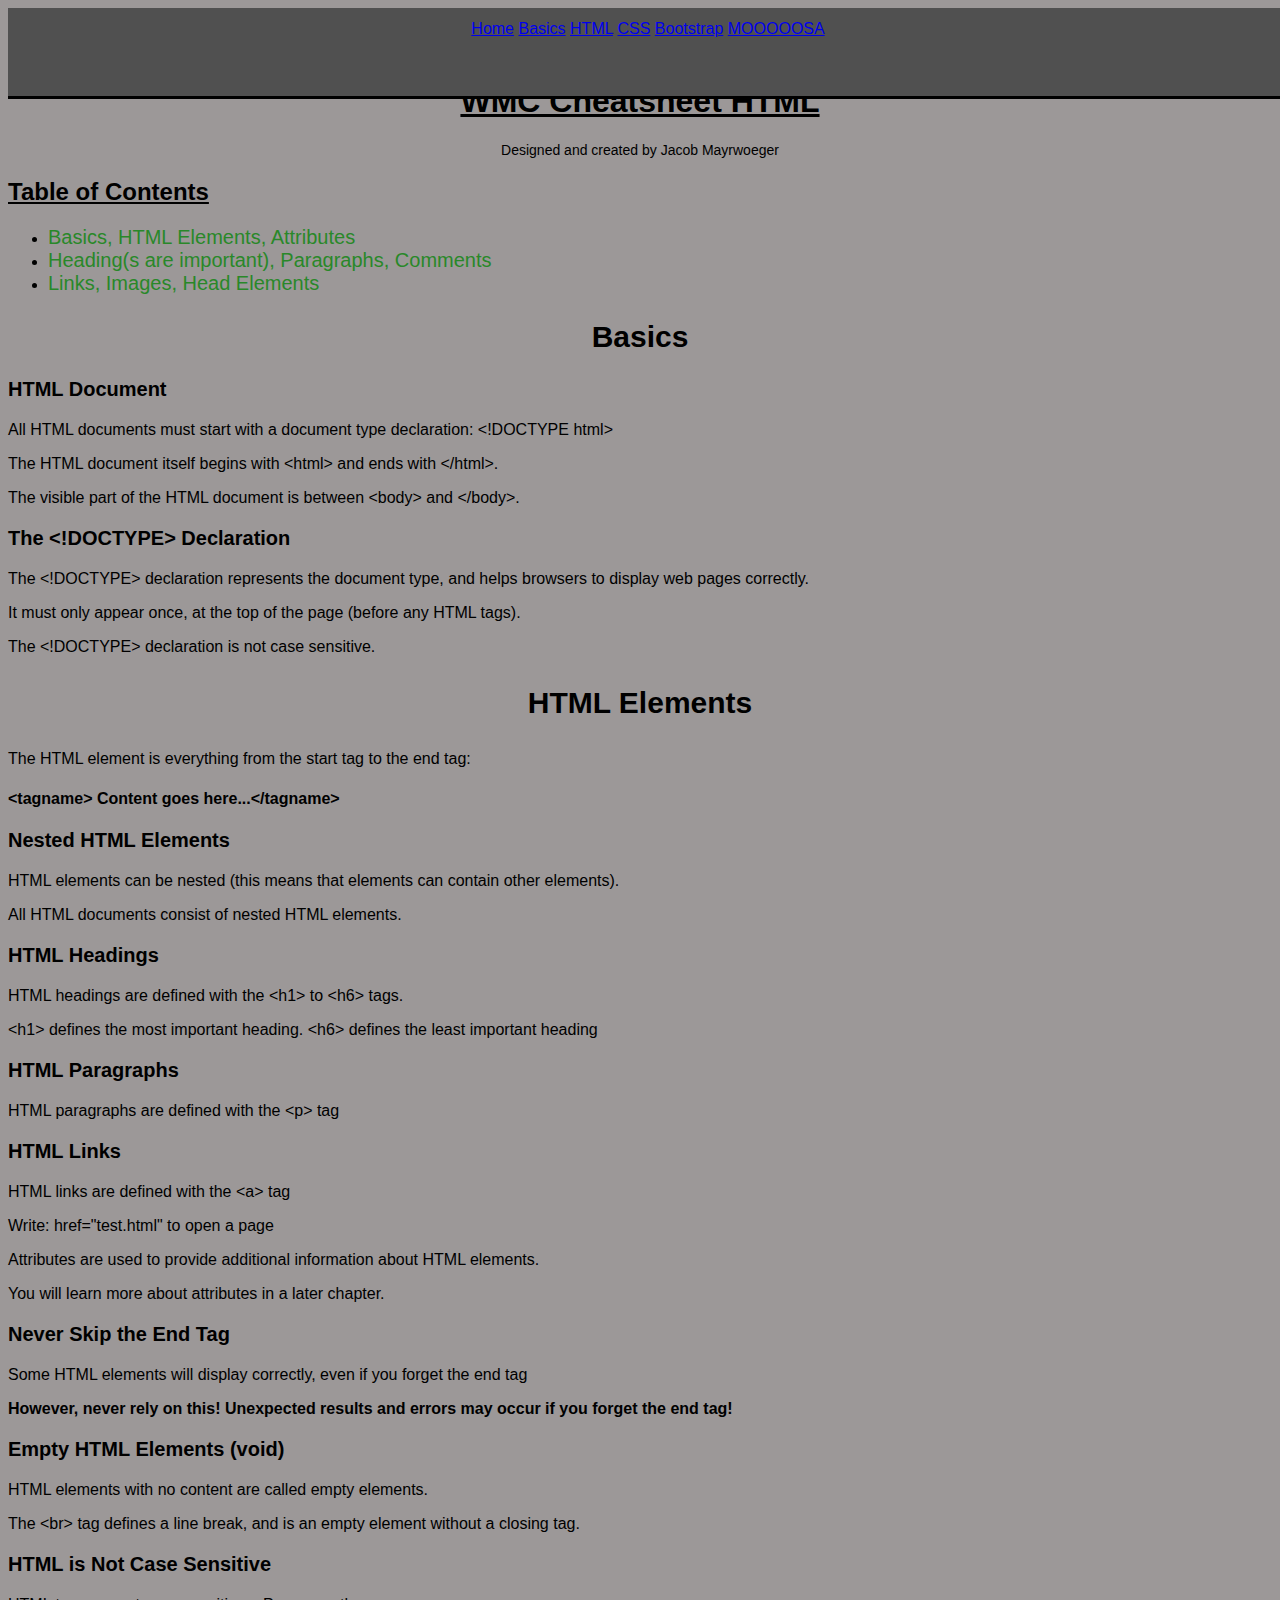
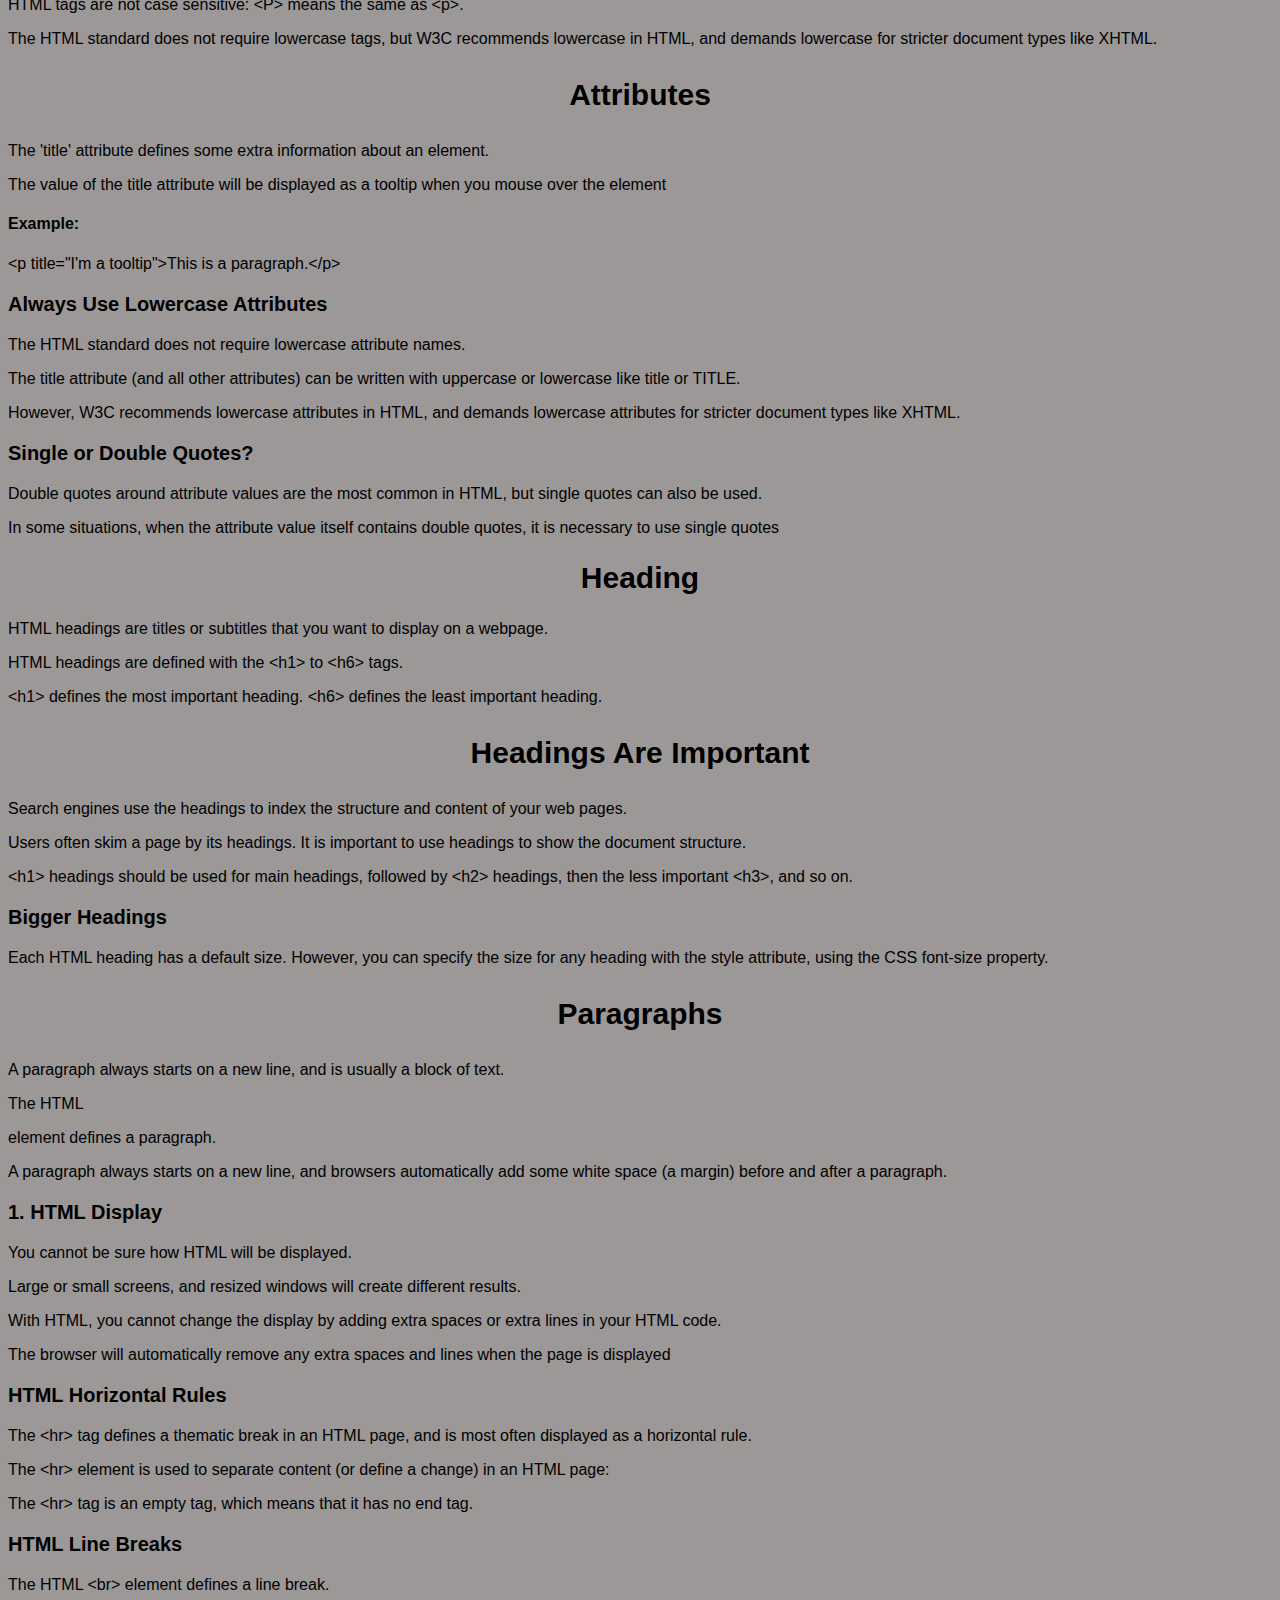
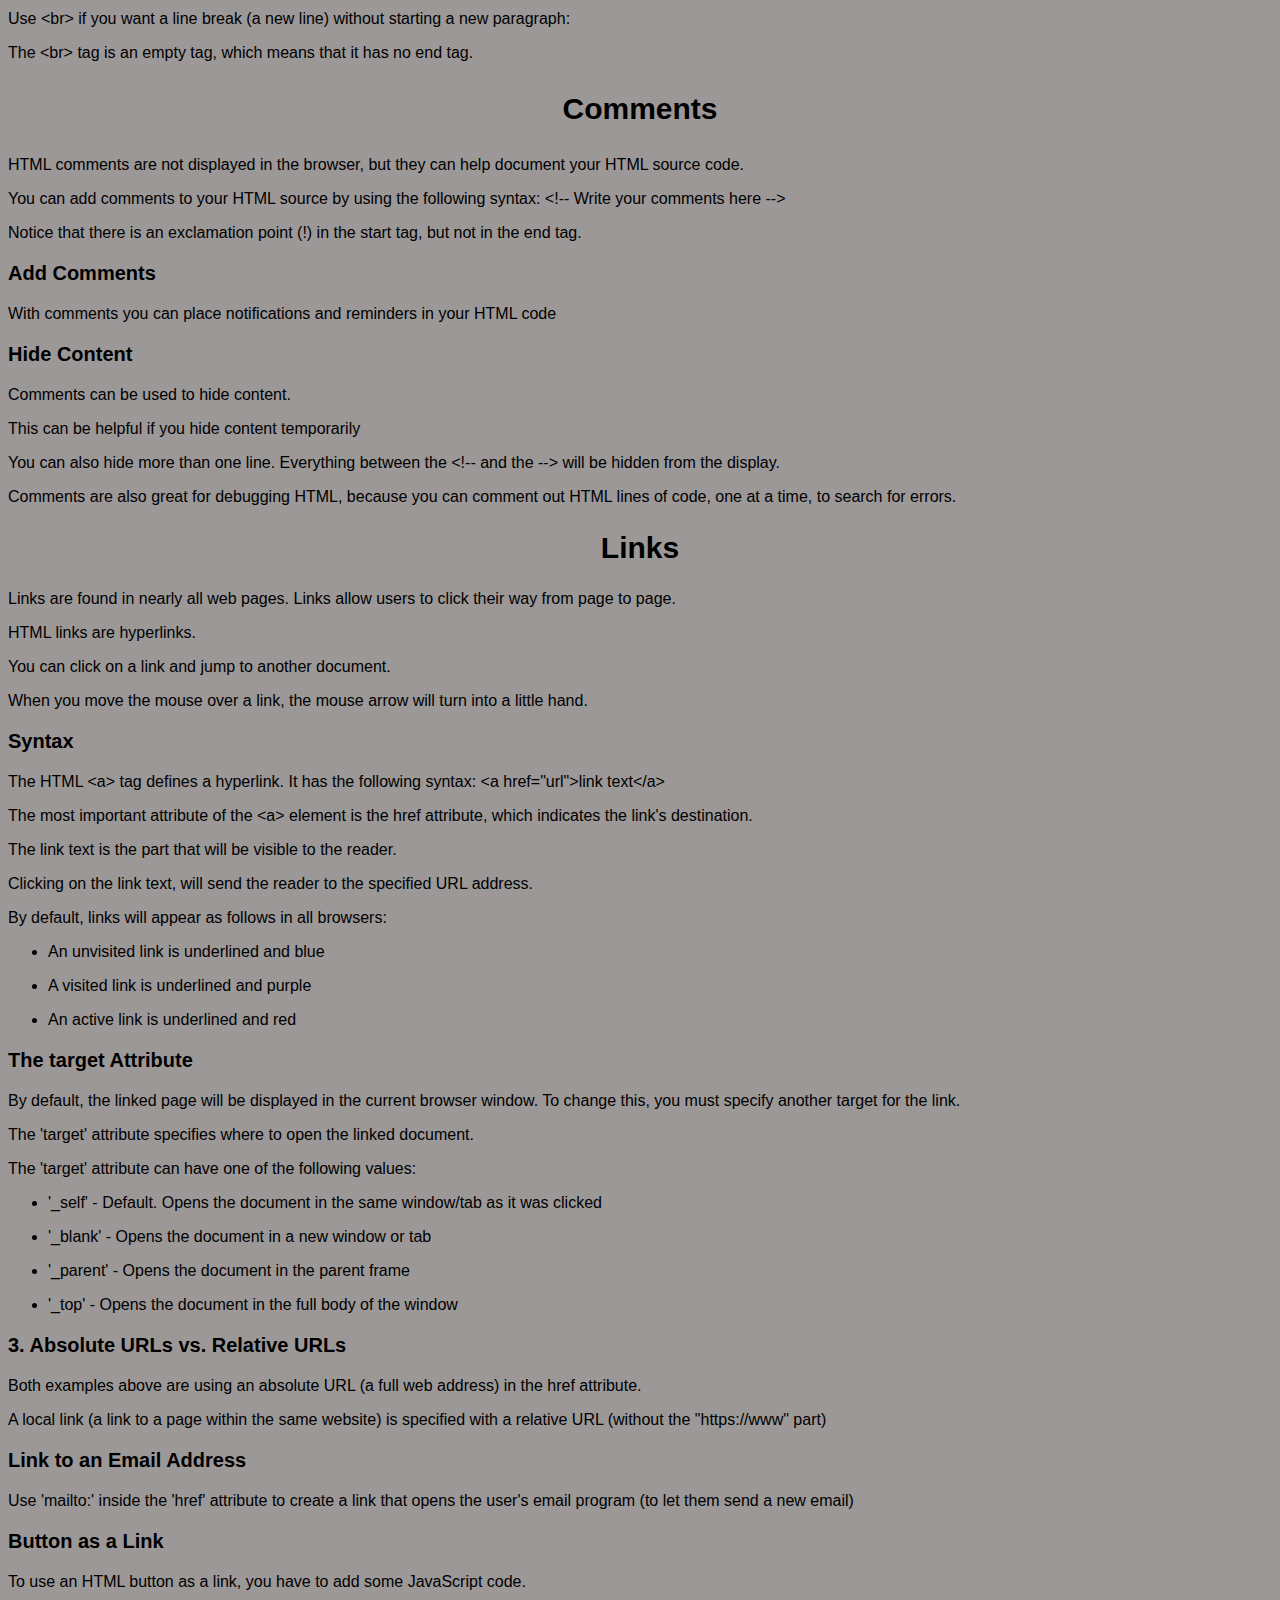
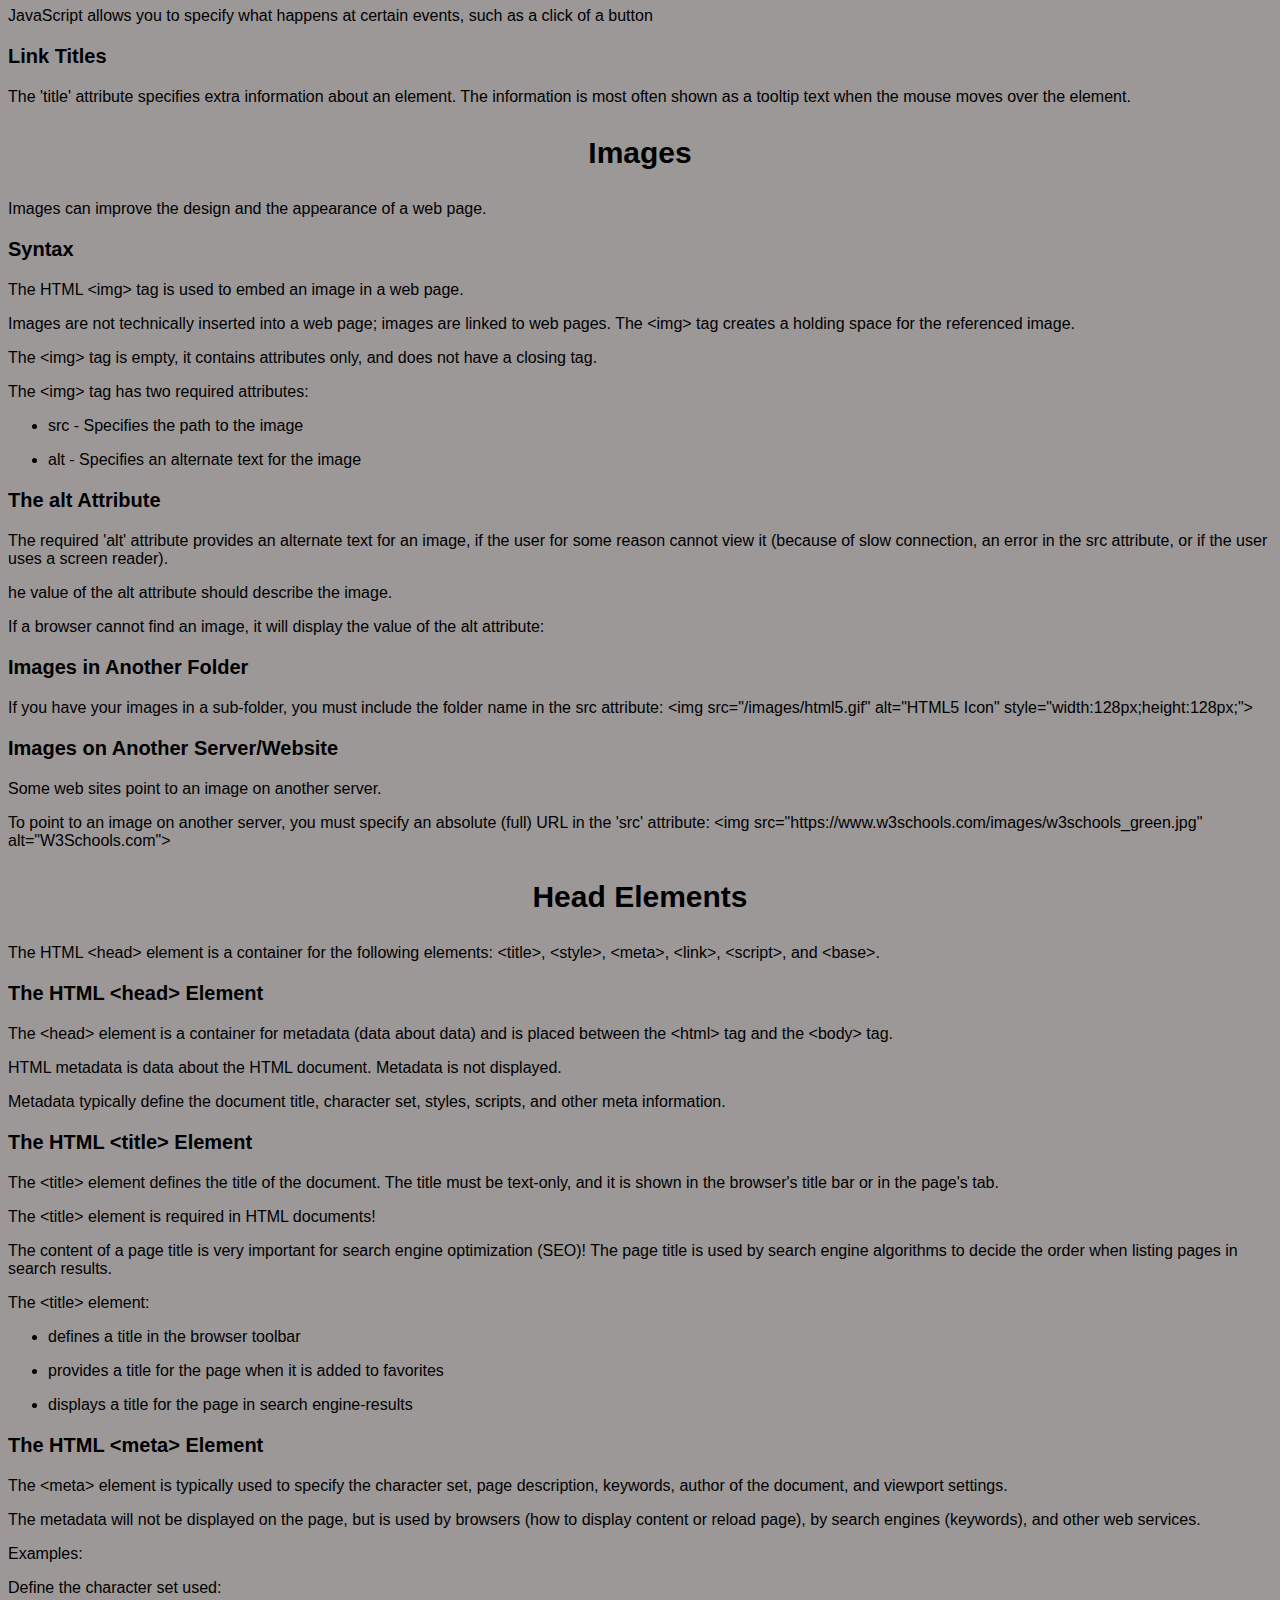
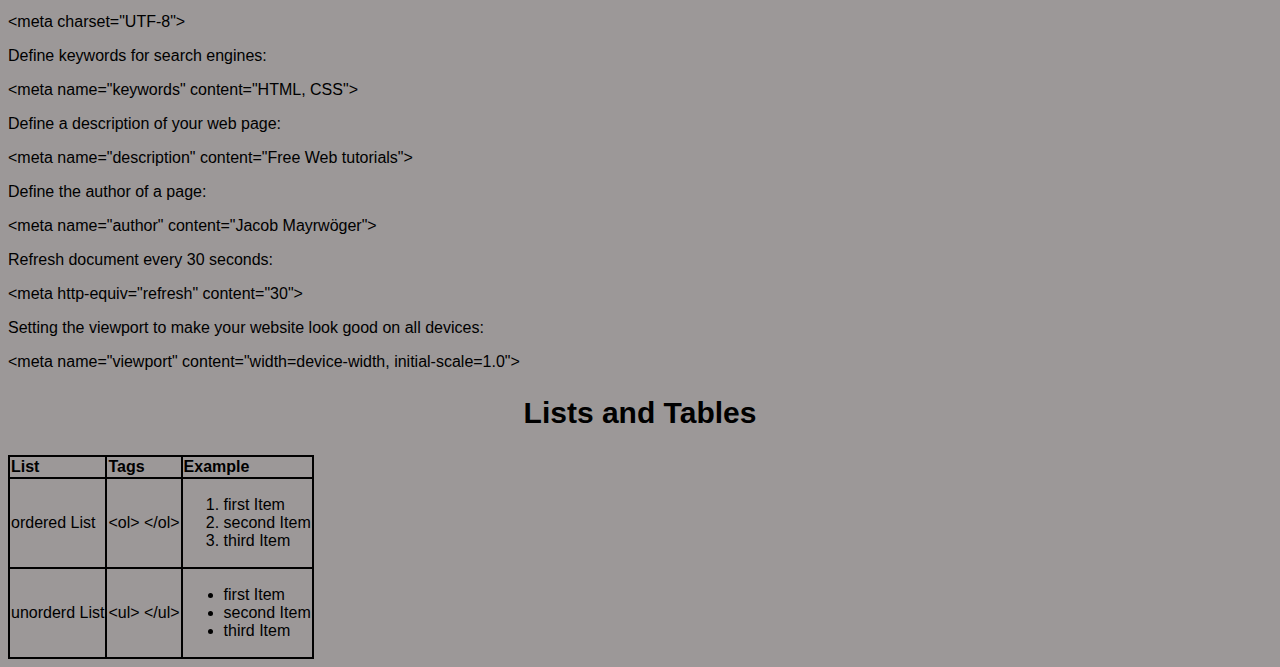
<file: HTMLInfo.html>
<!DOCTYPE html>
<html lang="en">
<head>
    <meta charset="UTF-8">
    <meta name="viewport" content="width=device-width, initial-scale=1.0">
    <title>CheatSheet</title>
    <link href="https://cdn.jsdelivr.net/npm/bootstrap@5.3.2/dist/css/bootstrap.min.css" rel="stylesheet" integrity="sha384-T3c6CoIi6uLrA9TneNEoa7RxnatzjcDSCmG1MXxSR1GAsXEV/Dwwykc2MPK8M2HN" crossorigin="anonymous">
    <link rel="stylesheet" href="CheatSheetStyle.css">
</head>
<body>
<nav class="navbar navbar-expand-lg navbar-light bg-light navbar-primary">
    <div class="collapse navbar-collapse" id="navbarNavAltMarkup">
        <div class="navbar-nav">
            <a class="nav-item nav-link" href="index.html">Home</a>
            <a class="nav-item nav-link" href="cheatsheet.html">Basics</a>
            <a class="nav-item nav-link active" href="HTMLInfo.html">HTML</a>
            <a class="nav-item nav-link" href="CSSInfo.html">CSS</a>
            <a class="nav-item nav-link" href="Bootstrap.html">Bootstrap</a>
            <a class="nav-item nav-link" href="moooosa.html">MOOOOOSA</a>
        </div>
    </div>
</nav>
<br />
<br />
<br />
    <h1>WMC Cheatsheet HTML</h1>
    <p class="finePrint">Designed and created by Jacob Mayrwoeger</p>

    <h2>Table of Contents</h2>
    <nav>
        <ul>
            <li><a href="#Basics" class="ToCText">Basics, HTML Elements, Attributes</a></li>
            <li><a href="#Heading" class="ToCText">Heading(s are important), Paragraphs, Comments</a></li>
            <li><a href="#Links" class="ToCText">Links, Images, Head Elements</a></li>
        </ul>
    </nav>

    <section id="Basics">
        <h2 class="subheaders">Basics</h2>
        <p class="questions">HTML Document</p>
        <p>All HTML documents must start with a document type declaration: &lt;!DOCTYPE html&gt;</p>
        <p>The HTML document itself begins with &lt;html&gt; and ends with &lt;/html&gt;.</p>
        <p>The visible part of the HTML document is between &lt;body&gt; and &lt;/body&gt;.</p>

        <p class="questions">The &lt;!DOCTYPE&gt; Declaration</p>
        <p>The &lt;!DOCTYPE&gt; declaration represents the document type, and helps browsers to display web pages correctly.</p>
        <p>It must only appear once, at the top of the page (before any HTML tags).</p>
        <p>The &lt;!DOCTYPE&gt; declaration is not case sensitive.</p>

        <p class="subheaders">HTML Elements</p>
        <p >The HTML element is everything from the start tag to the end tag:</p>
        <h4>&lt;tagname&gt; Content goes here...&lt;/tagname&gt;</h4>

        <p class="questions">Nested HTML Elements
        <p>HTML elements can be nested (this means that elements can contain other elements).</p>
        <p>All HTML documents consist of nested HTML elements.</p>

        <p class="questions">HTML Headings
        <p>HTML headings are defined with the &lt;h1&gt; to &lt;h6&gt; tags.</p>
        <p>&lt;h1&gt; defines the most important heading. &lt;h6&gt; defines the least important heading</p>

        <p class="questions">HTML Paragraphs</p>
        <p>HTML paragraphs are defined with the &lt;p&gt; tag</p>

        <p class="questions">HTML Links
        <p>HTML links are defined with the &lt;a&gt; tag</p>
        <p>Write: href="test.html" to open a page</p>
        <p>Attributes are used to provide additional information about HTML elements.</p>
        <p>You will learn more about attributes in a later chapter.</p>

        <p class="questions">Never Skip the End Tag</p>
        <p>Some HTML elements will display correctly, even if you forget the end tag</p>
        <p class="bold">However, never rely on this! Unexpected results and errors may occur if you forget the end tag!</p>

        <p class="questions">Empty HTML Elements (void)</p>
        <p>HTML elements with no content are called empty elements.</p>
        <p>The &lt;br&gt; tag defines a line break, and is an empty element without a closing tag.</p>

        <p class="questions">HTML is Not Case Sensitive</p>
        <p>HTML tags are not case sensitive: &lt;P&gt; means the same as &lt;p&gt;.</p>
        <p>The HTML standard does not require lowercase tags, but W3C recommends lowercase in HTML, and demands lowercase for stricter document
            types like XHTML.</p>

        <p class="subheaders">Attributes</p>
        <p>The 'title' attribute defines some extra information about an element.</p>
        <p>The value of the title attribute will be displayed as a tooltip when you mouse over the element</p>
        <h4>Example:</h4>
        <p>&lt;p title="I'm a tooltip"&gt;This is a paragraph.&lt;/p&gt;</p>

        <p class="questions">Always Use Lowercase Attributes</p>
        <p>The HTML standard does not require lowercase attribute names.</p>
        <p>The title attribute (and all other attributes) can be written with uppercase or lowercase like title or TITLE.</p>
        <p>However, W3C recommends lowercase attributes in HTML, and demands lowercase attributes for stricter document types like XHTML.</p>

        <p class="questions">Single or Double Quotes?</p>
        <p>Double quotes around attribute values are the most common in HTML, but single quotes can also be used.</p>
        <p>In some situations, when the attribute value itself contains double quotes, it is necessary to use single quotes</p>
    </section>
    <section id="Heading">
        <h2 class="subheaders">Heading</h2>
        <p>HTML headings are titles or subtitles that you want to display on a webpage.</p>
        <p>HTML headings are defined with the &lt;h1&gt; to &lt;h6&gt; tags.</p>
        <p>&lt;h1&gt; defines the most important heading. &lt;h6&gt; defines the least important heading.</p>

        <p class="subheaders">Headings Are Important</p>
        <p>Search engines use the headings to index the structure and content of your web pages.</p>
        <p>Users often skim a page by its headings. It is important to use headings to show the document structure.</p>
        <p>&lt;h1&gt; headings should be used for main headings, followed by &lt;h2&gt; headings, then the less important &lt;h3&gt;, and so on.</p>

        <p class="questions">Bigger Headings</p>
        <p>Each HTML heading has a default size. However, you can specify the size for any heading with the style attribute, using the CSS font-size property.</p>

        <p class="subheaders">Paragraphs</p>
        <p>A paragraph always starts on a new line, and is usually a block of text.</p>
        <p>The HTML <p> element defines a paragraph.</p>
        <p>A paragraph always starts on a new line, and browsers automatically add some white space (a margin) before and after a paragraph.</p>
        <p class="questions">1. HTML Display</p>
        <p>You cannot be sure how HTML will be displayed.</p>
        <p>Large or small screens, and resized windows will create different results.</p>
        <p>With HTML, you cannot change the display by adding extra spaces or extra lines in your HTML code.</p>
        <p>The browser will automatically remove any extra spaces and lines when the page is displayed</p>

        <p class="questions">HTML Horizontal Rules</p>
        <p>The &lt;hr&gt; tag defines a thematic break in an HTML page, and is most often displayed as a horizontal rule.</p>
        <p>The &lt;hr&gt; element is used to separate content (or define a change) in an HTML page:</p>
        <p>The &lt;hr&gt; tag is an empty tag, which means that it has no end tag.</p>

        <p class="questions">HTML Line Breaks</p>
        <p>The HTML &lt;br&gt; element defines a line break.</p>
        <p>Use &lt;br&gt; if you want a line break (a new line) without starting a new paragraph:</p>
        <p>The &lt;br&gt; tag is an empty tag, which means that it has no end tag.</p>

        <p class="subheaders">Comments</p>
        <p>HTML comments are not displayed in the browser, but they can help document your HTML source code.</p>
        <p>You can add comments to your HTML source by using the following syntax: &lt;!-- Write your comments here --&gt;</p>
        <p>Notice that there is an exclamation point (!) in the start tag, but not in the end tag.</p>

        <p class="questions">Add Comments</p>
        <p>With comments you can place notifications and reminders in your HTML code</p>

        <p class="questions">Hide Content</p>
        <p>Comments can be used to hide content.</p>
        <p>This can be helpful if you hide content temporarily</p>
        <p>You can also hide more than one line. Everything between the &lt;!-- and the --&gt; will be hidden from the display.</p>
        <p>Comments are also great for debugging HTML, because you can comment out HTML lines of code, one at a time, to search for errors.</p>
    </section>
    <section id="Links">
        <h2 class="subheaders">Links</h2>
        <p>Links are found in nearly all web pages. Links allow users to click their way from page to page.</p>
        <p>HTML links are hyperlinks.</p>
        <p>You can click on a link and jump to another document.</p>
        <p>When you move the mouse over a link, the mouse arrow will turn into a little hand.</p>

        <p class="questions">Syntax</p>
        <p>The HTML &lt;a&gt; tag defines a hyperlink. It has the following syntax: &lt;a href="url"&gt;link text&lt;/a&gt;</p>
        <p>The most important attribute of the &lt;a&gt; element is the href attribute, which indicates the link's destination.</p>
        <p>The link text is the part that will be visible to the reader.</p>
        <p>Clicking on the link text, will send the reader to the specified URL address.</p>
        <p>By default, links will appear as follows in all browsers:</p>
        <ul>
            <li><p>An unvisited link is underlined and blue</p></li>
            <li><p>A visited link is underlined and purple</p></li>
            <li><p>An active link is underlined and red</p></li>
        </ul>

        <p class="questions">The target Attribute</p>
        <p>By default, the linked page will be displayed in the current browser window. To change this, you must specify another target for the link.</p>
        <p>The 'target' attribute specifies where to open the linked document.</p>
        <p>The 'target' attribute can have one of the following values:</p>
        <ul>
            <li><p>'_self' - Default. Opens the document in the same window/tab as it was clicked</p></li>
            <li><p>'_blank' - Opens the document in a new window or tab</p></li>
            <li><p>'_parent' - Opens the document in the parent frame</p></li>
            <li><p>'_top' - Opens the document in the full body of the window</p></li>
        </ul>

        <p class="questions">3. Absolute URLs vs. Relative URLs</p>
        <p>Both examples above are using an absolute URL (a full web address) in the href attribute.</p>
        <p>A local link (a link to a page within the same website) is specified with a relative URL (without the "https://www" part)</p>

        <p class="questions">Link to an Email Address</p>
        <p>Use 'mailto:' inside the 'href' attribute to create a link that opens the user's email program (to let them send a new email)</p>

        <p class="questions">Button as a Link</p>
        <p>To use an HTML button as a link, you have to add some JavaScript code.</p>
        <p>JavaScript allows you to specify what happens at certain events, such as a click of a button</p>

        <p class="questions">Link Titles</p>
        <p>The 'title' attribute specifies extra information about an element. The information is most often shown as a tooltip text when the mouse moves over the element.</p>

        <p class="subheaders">Images</p>
        <p>Images can improve the design and the appearance of a web page.</p>

        <p class="questions">Syntax</p>
        <p>The HTML &lt;img&gt; tag is used to embed an image in a web page.</p>
        <p>Images are not technically inserted into a web page; images are linked to web pages. The &lt;img&gt; tag creates a holding space for the referenced image.</p>
        <p>The &lt;img&gt; tag is empty, it contains attributes only, and does not have a closing tag.</p>
        <p>The &lt;img&gt; tag has two required attributes:</p>
        <ul>
            <li><p>src - Specifies the path to the image</p></li>
            <li><p>alt - Specifies an alternate text for the image</p></li>
        </ul>

        <p class="questions">The alt Attribute</p>
        <p>The required 'alt' attribute provides an alternate text for an image, if the user for some reason cannot view it (because of slow connection, an error in the src attribute, or if the user uses a screen reader).</p>
        <p>he value of the alt attribute should describe the image.</p>
        <p>If a browser cannot find an image, it will display the value of the alt attribute:</p>

        <p class="questions">Images in Another Folder</p>
        <p>If you have your images in a sub-folder, you must include the folder name in the src attribute: &lt;img src="/images/html5.gif" alt="HTML5 Icon" style="width:128px;height:128px;"&gt;</p>

        <p class="questions">Images on Another Server/Website</p>
        <p>Some web sites point to an image on another server.</p>
        <p>To point to an image on another server, you must specify an absolute (full) URL in the 'src' attribute: &lt;img src="https://www.w3schools.com/images/w3schools_green.jpg" alt="W3Schools.com"&gt;</p>

        <p class="subheaders">Head Elements</p>
        <p>The HTML &lt;head&gt; element is a container for the following elements: &lt;title&gt;, &lt;style&gt;, &lt;meta&gt;, &lt;link&gt;, &lt;script&gt;, and &lt;base&gt;.</p>

        <p class="questions">The HTML &lt;head&gt; Element</p>
        <p>The &lt;head&gt; element is a container for metadata (data about data) and is placed between the &lt;html&gt; tag and the &lt;body&gt; tag.</p>
        <p>HTML metadata is data about the HTML document. Metadata is not displayed.</p>
        <p>Metadata typically define the document title, character set, styles, scripts, and other meta information.</p>

        <p class="questions">The HTML &lt;title&gt; Element</p>
        <p>The &lt;title&gt; element defines the title of the document. The title must be text-only, and it is shown in the browser's title bar or in the page's tab.</p>
        <p>The &lt;title&gt; element is required in HTML documents!</p>
        <p>The content of a page title is very important for search engine optimization (SEO)! The page title is used by search engine algorithms to decide the order when listing pages in search results.</p>
        <p>The &lt;title&gt; element:</p>
        <ul>
            <li><p>defines a title in the browser toolbar</p></li>
            <li><p>provides a title for the page when it is added to favorites</p></li>
            <li><p>displays a title for the page in search engine-results</p></li>
        </ul>

        <p class="questions">The HTML &lt;meta&gt; Element
        <p>The &lt;meta&gt; element is typically used to specify the character set, page description, keywords, author of the document, and viewport settings.</p>
        <p>The metadata will not be displayed on the page, but is used by browsers (how to display content or reload page), by search engines (keywords), and other web services.</p>
        <p class="write-bold">Examples:</p>
        <p>Define the character set used:</p>
        <p class="write-bold">&lt;meta charset="UTF-8"&gt;</p>
        <p>Define keywords for search engines:</p>
        <p class="write-bold">&lt;meta name="keywords" content="HTML, CSS"&gt;</p>
        <p>Define a description of your web page:</p>
        <p class="write-bold">&lt;meta name="description" content="Free Web tutorials"&gt;</p>
        <p>Define the author of a page:</p>
        <p class="write-bold">&lt;meta name="author" content="Jacob Mayrwöger"&gt;</p>
        <p>Refresh document every 30 seconds:</p>
        <p class="write-bold">&lt;meta http-equiv="refresh" content="30"&gt;</p>
        <p>Setting the viewport to make your website look good on all devices:</p>
        <p class="write-bold">&lt;meta name="viewport" content="width=device-width, initial-scale=1.0"&gt;</p>
    </section>
    <section id="ListsAndTables">
        <h2 class="subheaders">Lists and Tables</h2>
        <table>
            <thead class="bold">
                <tr>
                    <td>
                        List
                    </td>
                    <td>
                        Tags
                    </td>
                    <td>
                        Example
                    </td>
                </tr>
            </thead>
            <tbody>
                <tr>
                    <td>
                        ordered List
                    </td>
                    <td>
                        &lt;ol&gt; &lt;/ol&gt;
                    </td>
                    <td>
                        <ol>
                            <li>first Item</li>
                            <li>second Item</li>
                            <li>third Item</li>
                        </ol>
                    </td>
                </tr>
                <tr>
                    <td>
                        unorderd List
                    </td>
                    <td>
                        &lt;ul&gt; &lt;/ul&gt;
                    </td>
                    <td>
                        <ul>
                            <li>first Item</li>
                            <li>second Item</li>
                            <li>third Item</li>
                        </ul>
                    </td>
                </tr>
            </tbody>
        </table>
    </section>
</body>
<script src="https://cdn.jsdelivr.net/npm/bootstrap@5.3.2/dist/js/bootstrap.bundle.min.js" integrity="sha384-C6RzsynM9kWDrMNeT87bh95OGNyZPhcTNXj1NW7RuBCsyN/o0jlpcV8Qyq46cDfL" crossorigin="anonymous"></script>
</html>
</file>
<file: CheatSheetStyle.css>
* {
    font-family: Arial, Helvetica, sans-serif;
}
mark {
    background-color: red;
}

#numb1, #numb2, #numb3 {
    width:100%;
    height: 30rem;
}
#Card1, #Card2, #Card3 {
    height: 18rem;
}

code {
    display: block;
    font-family: monospace;
    white-space: pre;
    padding: 0 1em;
    background-color: rgb(156, 152, 152);
}

.listCard {
    display:inline-block;
}

body{
    background-color: rgb(156, 152, 152);

}
.navbar {
    --bs-navbar-padding-y: 0rem;
    position: fixed;
    width: 100%;
    height: 4rem;
}
.navbar-expand-lg .navbar-nav {
    background-color: #505050;
    width: 100%;
    border-bottom: solid 0.2rem black;
    height: 4rem;
    text-align: center;
    padding: 12px 0;
}
.sr-only {
    background-color: #505050;
}
.nav-item:hover {
    color: black;
}
h1 {
    text-align: center;
    text-decoration: underline;
}
h2 {
    text-decoration: underline;
}

.ToCBox {
    border: none;
    height: 55px;
    background-color: grey;
}

.ToCInsideBox {
    height: 55px;
    width: 110px;
    text-align: center;
    float: left;
    background-color: grey;
}

.ToCInsideBox:hover {
    background-color: rgb(83, 82, 82);;
    color:rgb(46, 139, 46);
}

.boxText {
    color:rgb(46, 118, 46);
    text-decoration: none;
}

.finePrint {
    font-size: 14px;
    text-align: center;
}

.subheaders {
    font-size: 30px;
    text-align: center;
    font-family: arial;
    font-weight: bold;
    text-decoration: none;
}

.questions {
    font-size: 20px;
    font-family: arial;
    font-weight: bold;
}

.answers {
    font-size: 15px;
    font-family: arial;
}

.ToCHeaders {
    font-size: 20px;
}

.bold {
    font-weight: bold;
}

.ToCText {
    text-decoration: none;
    font-size: 20px;
    color:rgb(41, 136, 41);
}

.ToCText:hover {
    color:rgb(6, 78, 6);
}

.semesters {
    font-size: 20px;
    font-weight: bold;
    text-decoration: underline;
}

table,td {
    border: 2px solid black;
    border-collapse: collapse;
}
</file>
